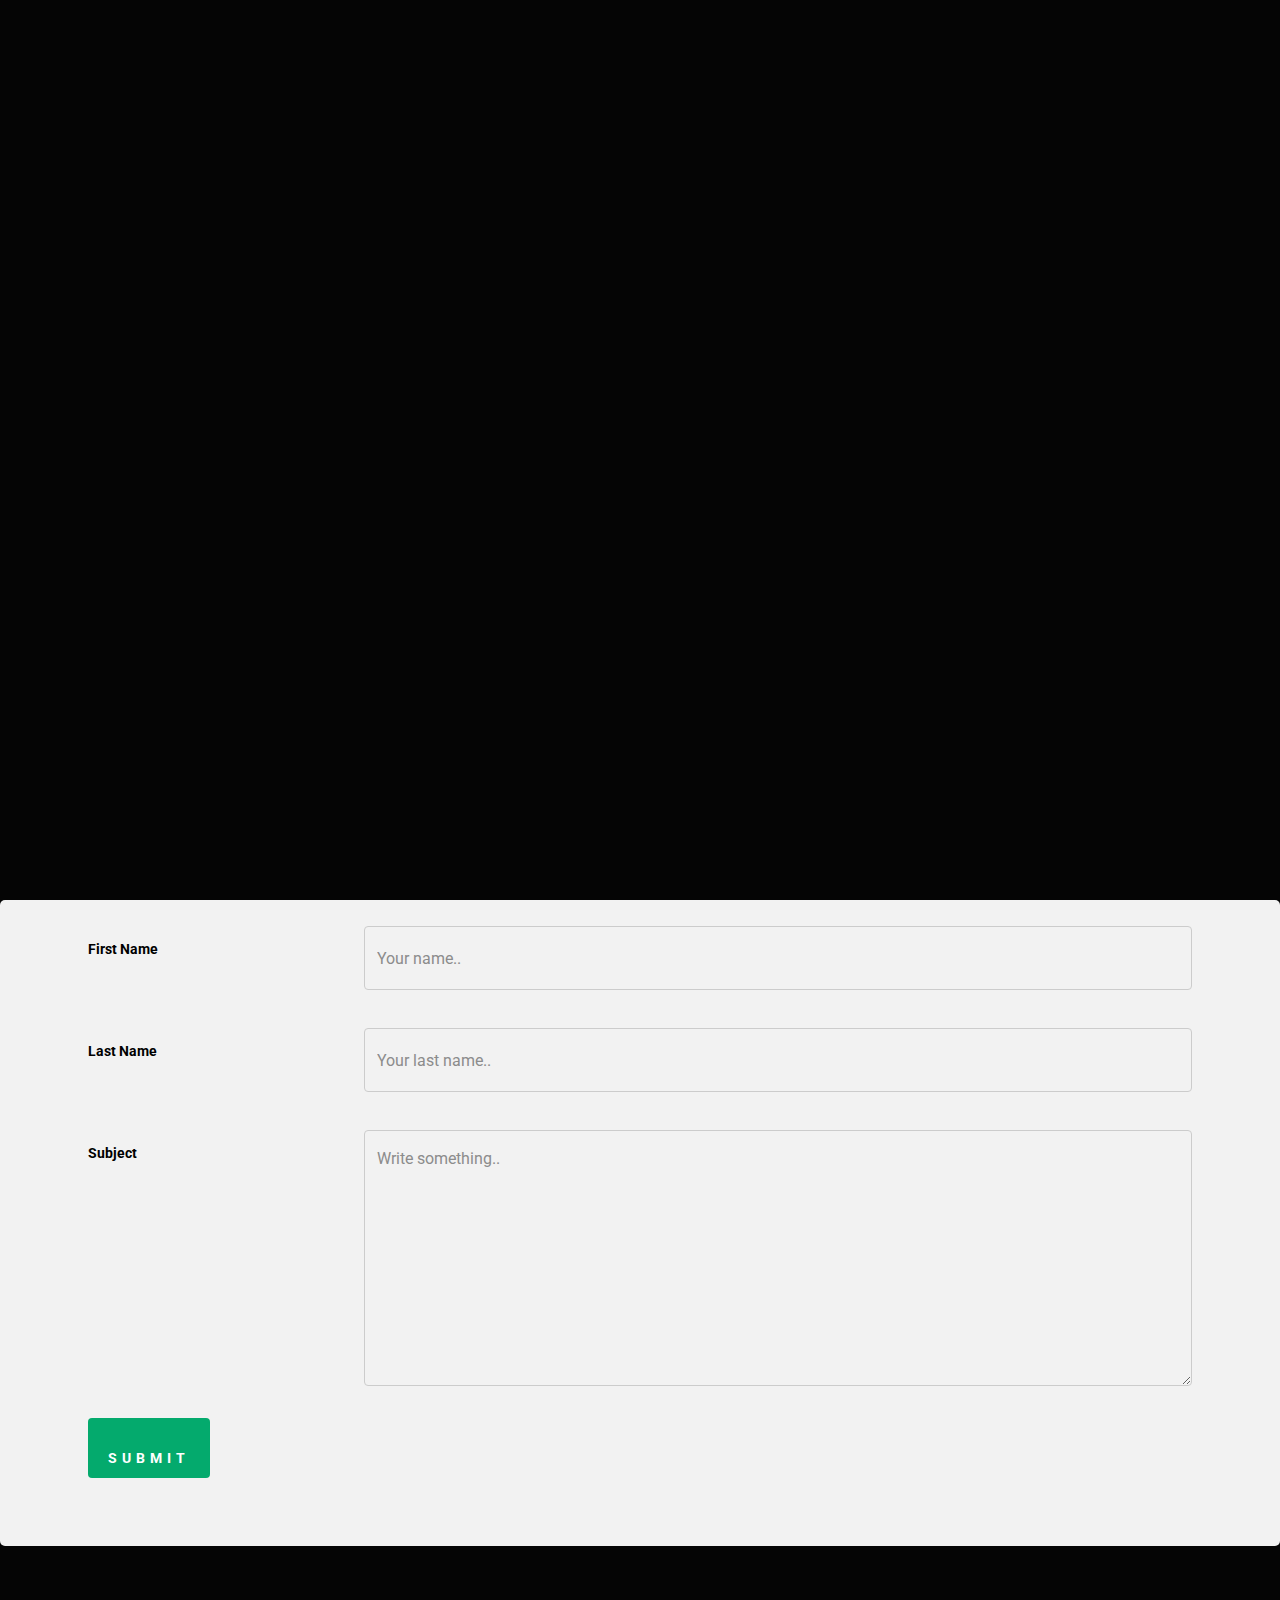
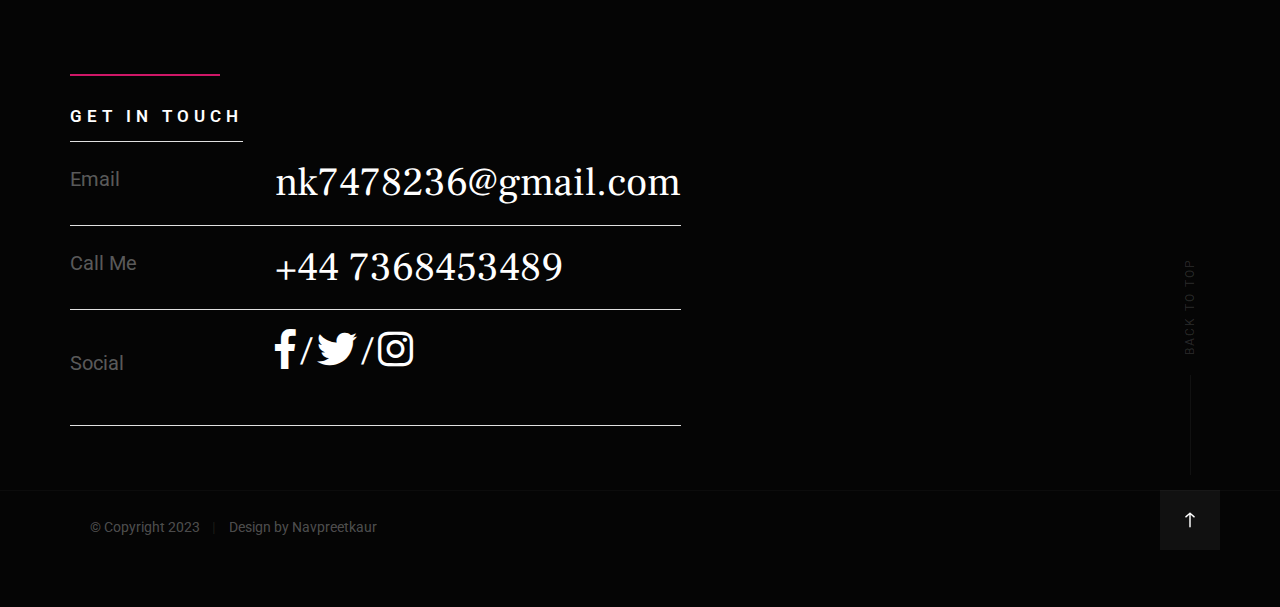
<file: contact.html>
<!DOCTYPE html>
<html class="no-js" lang="en">
<head>


    <meta charset="utf-8">
    <title>Navpreet Kaur</title>
    <meta name="description" content="">
    <meta name="author" content="">

    <meta name="viewport" content="width=device-width, initial-scale=1">
    <link rel="stylesheet" href="css/base.css">
    <link rel="stylesheet" href="css/vendor.css">
    <link rel="stylesheet" href="css/main.css">
    <script src="js/modernizr.js"></script>
    <script src="js/pace.min.js"></script>
    <link rel="apple-touch-icon" sizes="180x180" href="apple-touch-icon.png">
    <link rel="icon" type="image/png" sizes="32x32" href="favicon-32x32.png">
    <link rel="icon" type="image/png" sizes="16x16" href="favicon-16x16.png">

<style>
.log{
color:white;
padding-bottom: 55px;
    font-size: 21px;
}

* {
  box-sizing: border-box;
}

input[type=text], select, textarea {
  width: 100%;
  padding: 12px;
  border: 1px solid #ccc;
  border-radius: 4px;
  resize: vertical;
}

label {
  padding: 12px 12px 12px 0;
  display: inline-block;
}

input[type=submit] {
  background-color: #04AA6D;
  color: white;
  padding: 12px 20px;
  border: none;
  border-radius: 4px;
  cursor: pointer;
  float: right;
}

input[type=submit]:hover {
  background-color: #45a049;
}

.container {
  border-radius: 5px;
  background-color: #f2f2f2;
  padding: 20px;
}

.col-25 {
  float: left;
  width: 25%;
  margin-top: 6px;
}

.col-75 {
  float: left;
  width: 75%;
  margin-top: 6px;
}

/* Clear floats after the columns */
.row:after {
  content: "";
  display: table;
  clear: both;
}

/* Responsive layout - when the screen is less than 600px wide, make the two columns stack on top of each other instead of next to each other */
@media screen and (max-width: 600px) {
  .col-25, .col-75, input[type=submit] {
    width: 100%;
    margin-top: 0;
  }
}
</style>
</head>

<body id="top">

    <div id="preloader">
        <div id="loader"></div>
    </div>

  
    <header class="s-header">

        <div class="header-logo">
            <a class="site-logo" href="index.html">
          <h4 class="log">Navpreet Kaur</h4>
            </a>
        </div>

        <nav class="header-nav-wrap">
            <ul class="header-main-nav">
               
                <li><a  href="index.html" title="about">About</a></li>
                <li><a  href="index.html" title="services">Academic </a></li>
                <li><a  href="index.html" title="works">Professional </a></li>
				
				<li><a  href="index.html" title="works">Skills</a></li>
				 <li><a href="forcaster.html" title="contact">Forcaster</a></li>
				 <li><a href="Currency.html" title="contact">Currency </a></li>
                <li><a href="contact.html" title="contact">Contact</a></li>	
            </ul>

            <ul class="header-social">
                <li><a href="#0"><i class="fab fa-facebook-f" aria-hidden="true"></i></a></li>
         
            </ul>
        </nav>

        <a class="header-menu-toggle" href="#"><span>Menu</span></a>

    </header>


 <section id="intro" class="s-intro target-section">

        <div class="row intro-content">

            <div class="column large-9 mob-full intro-text">
               
                <h1>
                     <br>
                    Contact Me   <br>
                    
                </h1>
            </div>

           

            

        </div> 

    </section> 

<div class="container">
  <form action="index.html">
    <div class="row">
      <div class="col-25">
        <label for="fname">First Name</label>
      </div>
      <div class="col-75">
        <input type="text" id="fname" name="firstname" placeholder="Your name..">
      </div>
    </div>
    <div class="row">
      <div class="col-25">
        <label for="lname">Last Name</label>
      </div>
      <div class="col-75">
        <input type="text" id="lname" name="lastname" placeholder="Your last name..">
      </div>
    </div>
  
    <div class="row">
      <div class="col-25">
        <label for="subject">Subject</label>
      </div>
      <div class="col-75">
        <textarea id="subject" name="subject" placeholder="Write something.." style="height:200px"></textarea>
      </div>
    </div>
    <div class="row">
      <input type="submit" value="Submit">
    </div>
  </form>
</div>

       <section id="contact" class="s-contact ss-dark target-section">

        <table class="row contact-infos" data-aos="fade-up" data-aos-anchor=".contact-main">
		<tr class="column large-full">
                <th class="section-heading">Get In Touch</th>
            </tr>
<tr class="column large-5 medium-full contact-phone">

              <th>  <h4>Email</h4> </th>
               <td> <a href="mailto:nk7478236@gmail.com">nk7478236@gmail.com</a></td>
            </tr>
            <tr class="column large-4 medium-full contact-phone">
              <th>   <h4>Call Me</h4> </th>
               <td> <a href="tel:+44 7368453489">+44 7368453489</a> </td>
            </tr>

            <tr class="column large-2 medium-full contact-social">
                <th> <h4>Social</h4> </th>
               <td> <ul>
                    <li><a href="#0" title="Facebook"><i class="fab fa-facebook-f" aria-hidden="true"></i></a></li>
                    <li><a href="#0" title="Twitter"><i class="fab fa-twitter"></i></a></li>
                    <li><a href="#0" title="Instagram"><i class="fab fa-instagram"></i></a></li>
                </ul> </td>
            </tr>

        </table> <!-- end contact-infos -->

    </section> <!-- end s-contact -->


    <!-- footer
    ================================================== -->
    <footer>
        <div class="row">
            <div class="column large-full ss-copyright">
                <span>© Copyright 2023</span> 
                <span>Design by Navpreetkaur</span>
            </div>            

            <div class="ss-go-top">
                <a class="smoothscroll" title="Back to Top" href="#top"></a>
            </div>
        </div>
    </footer>


    <!-- photoswipe background
    ================================================== -->
    <div aria-hidden="true" class="pswp" role="dialog" tabindex="-1">

        <div class="pswp__bg"></div>
        <div class="pswp__scroll-wrap">

            <div class="pswp__container">
                <div class="pswp__item"></div>
                <div class="pswp__item"></div>
                <div class="pswp__item"></div>
            </div>

            <div class="pswp__ui pswp__ui--hidden">
                <div class="pswp__top-bar">
                    <div class="pswp__counter"></div><button class="pswp__button pswp__button--close" title="Close (Esc)"></button> <button class="pswp__button pswp__button--share" title=
                    "Share"></button> <button class="pswp__button pswp__button--fs" title="Toggle fullscreen"></button> <button class="pswp__button pswp__button--zoom" title=
                    "Zoom in/out"></button>
                    <div class="pswp__preloader">
                        <div class="pswp__preloader__icn">
                            <div class="pswp__preloader__cut">
                                <div class="pswp__preloader__donut"></div>
                            </div>
                        </div>
                    </div>
                </div>
                <div class="pswp__share-modal pswp__share-modal--hidden pswp__single-tap">
                    <div class="pswp__share-tooltip"></div>
                </div><button class="pswp__button pswp__button--arrow--left" title="Previous (arrow left)"></button> <button class="pswp__button pswp__button--arrow--right" title=
                "Next (arrow right)"></button>
                <div class="pswp__caption">
                    <div class="pswp__caption__center"></div>
                </div>
            </div>

        </div>

    </div><!-- end photoSwipe background -->


    <!-- Java Script
    ================================================== -->
    <script src="js/jquery-3.2.1.min.js"></script>
    <script src="js/plugins.js"></script>
    <script src="js/main.js"></script>

</body>
</html>
</file>
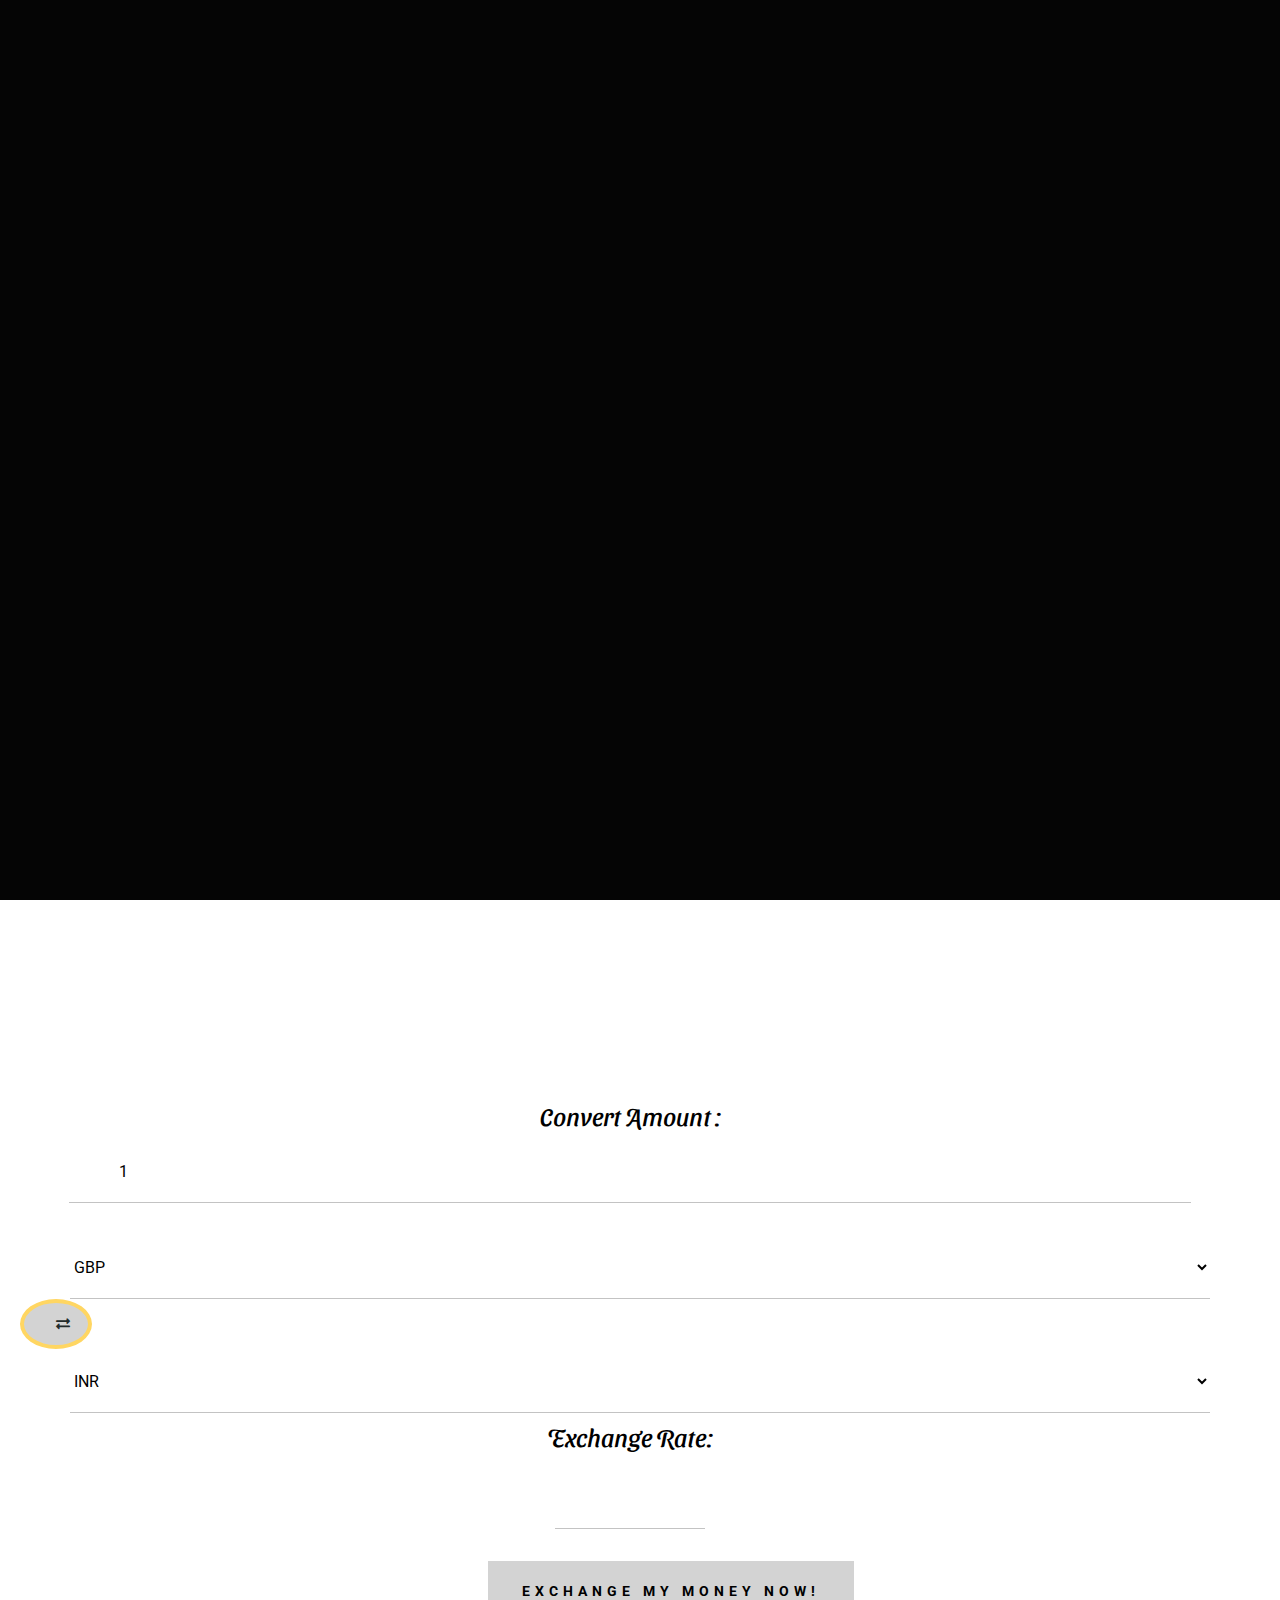
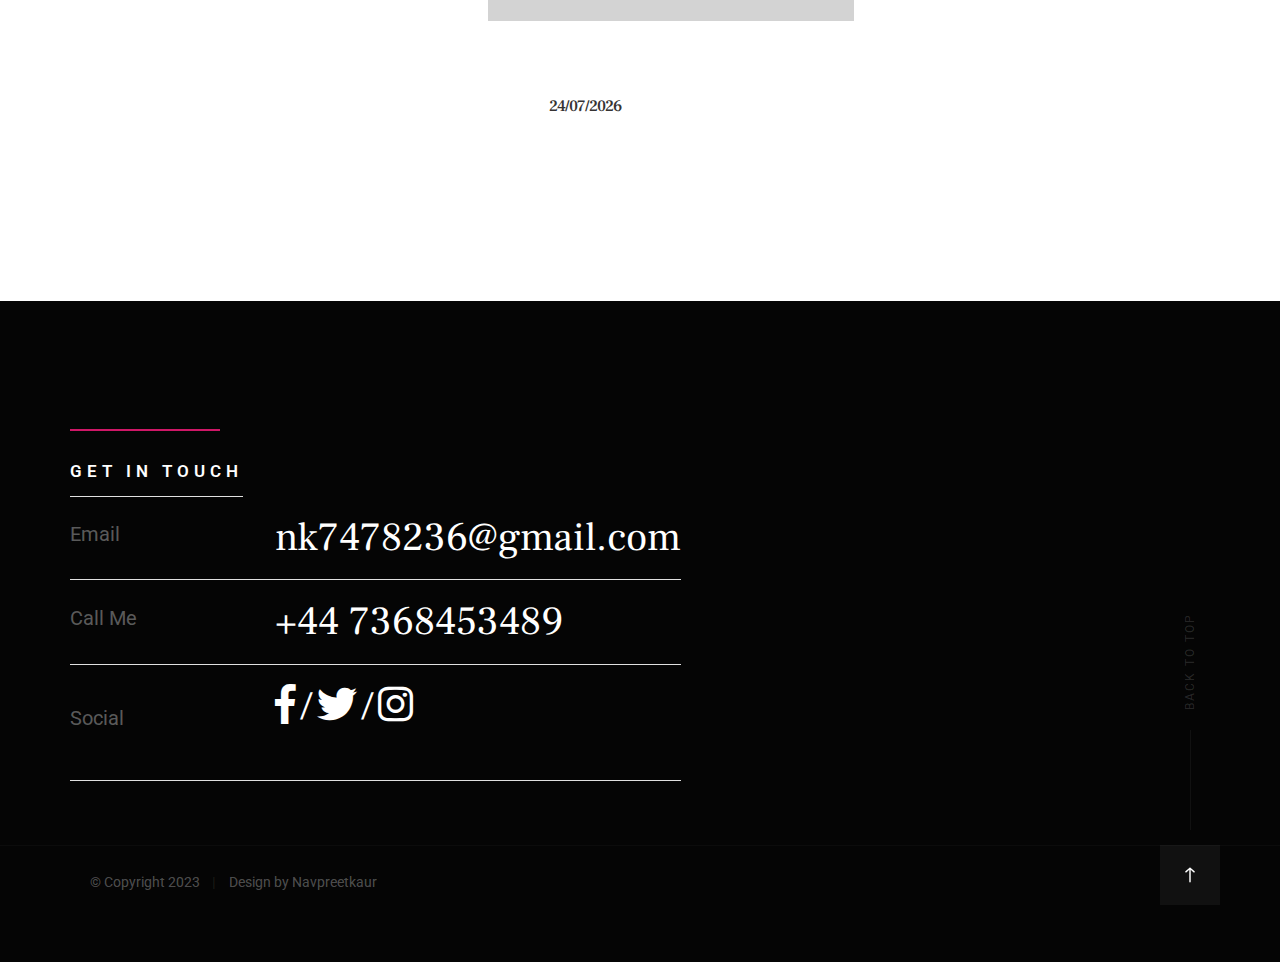
<file: Currency.html>
<html class="no-js" lang="en">
<head>


    <meta charset="utf-8">
    <title>Navpreet Kaur</title>
    <meta name="description" content="">
    <meta name="author" content="">

    <meta name="viewport" content="width=device-width, initial-scale=1">
    <link rel="stylesheet" href="css/base.css">
    <link rel="stylesheet" href="css/vendor.css">
    <link rel="stylesheet" href="css/main.css">
    <script src="js/modernizr.js"></script>
    <script src="js/pace.min.js"></script>
    <link rel="apple-touch-icon" sizes="180x180" href="apple-touch-icon.png">
    <link rel="icon" type="image/png" sizes="32x32" href="favicon-32x32.png">
    <link rel="icon" type="image/png" sizes="16x16" href="favicon-16x16.png">
 <style>
  @import url('https://fonts.googleapis.com/css2?family=Sansita+Swashed&display=swap');


.log{
color:white;
padding-bottom: 55px;
    font-size: 21px;
}

.convert,.exchange{
    font-family: 'Sansita Swashed', cursive;
    font-size: 25px;
    color: black;
    padding-right: 20px;
	text-align:center;
}

input {
	width: 150px;
	height: 30px;
	font-size: 20px;
    margin: 5px auto;
    outline: 0;
}

#original-currency-amount{
    padding-left: 50px;
}


.select{
	width: 80px;

	font-size: 20px;
	text-align: center;
	padding-left: 10px;
  outline: 0;
}

#exchange{
	width: 50px;
	height: 50px;
	border-radius: 50%;
	margin: 0 20px;
    outline: 0;
    color: #232B2B;
    border: 4px solid #FFD662FF;

}

#exchange:active, button:active {
	transform: scale(0.9);
}

#output-text{
    display: none;
    padding: 20px;
    font-size: 30px;
    color: #232B2B;
	    text-align: center;
}


#exchange-rate{
    cursor:default;
}

.card {

     margin-left: 479px;
}

.date {
  color: #353333;
  font-size: 1.6rem;
      margin-top: 0px;
}

  </style>
</head>

<body id="top">

    <div id="preloader">
        <div id="loader"></div>
    </div>

  
   
    <header class="s-header">

        <div class="header-logo">
            <a class="site-logo" href="index.html">
          <h4 class="log">Navpreet Kaur</h4>
            </a>
        </div>

        <nav class="header-nav-wrap">
            <ul class="header-main-nav">
               
                <li><a  href="index.html" title="about">About</a></li>
                <li><a  href="index.html" title="services">Academic </a></li>
                <li><a  href="index.html" title="works">Professional </a></li>
				
				<li><a  href="index.html" title="works">Skills</a></li>
				 <li><a href="forcaster.html" title="contact">Forcaster</a></li>
				 <li><a href="Currency.html" title="contact">Currency </a></li>
                <li><a href="contact.html" title="contact">Contact</a></li>	
            </ul>

            <ul class="header-social">
                <li><a href="#0"><i class="fab fa-facebook-f" aria-hidden="true"></i></a></li>
         
            </ul>
        </nav>

        <a class="header-menu-toggle" href="#"><span>Menu</span></a>

    </header>

 

 <section id="intro" class="s-intro target-section">

        <div class="row intro-content">

            <div class="column large-9 mob-full intro-text">
               
                <h1>
                     <br>
                    Currency Converter <br>
                    
                </h1>
            </div>

           

            

        </div> 

    </section> 


    <section id="about" class="s-about target-section">

        <div class="about-me">

    
 <p class="convert">
        Convert Amount  :         <input type="number" class="row heading-block" id="original-currency-amount" placeholder="0" value="1"> </input>
    </p>
    <div>
        	<select class="row heading-block" id="from_currency">
			<option value="AED">AED</option>
			<option value="ARS">ARS</option>
			<option value="AUD">AUD</option>
			<option value="BGN">BGN</option>
			<option value="BRL">BRL</option>
			<option value="BSD">BSD</option>
			<option value="CAD">CAD</option>
			<option value="CHF">CHF</option>
			<option value="CLP">CLP</option>
			<option value="CNY">CNY</option>
			<option value="COP">COP</option>
			<option value="CZK">CZK</option>
			<option value="DKK">DKK</option>
			<option value="DOP">DOP</option>
			<option value="EGP">EGP</option>
			<option value="EUR">EUR</option>
			<option value="FJD">FJD</option>
			<option value="GBP" selected>GBP</option>
			<option value="GTQ">GTQ</option>
			<option value="HKD">HKD</option>
			<option value="HRK">HRK</option>
			<option value="HUF">HUF</option>
			<option value="IDR">IDR</option>
			<option value="ILS">ILS</option>
			<option value="INR">INR</option>
			<option value="ISK">ISK</option>
			<option value="JPY">JPY</option>
			<option value="KRW">KRW</option>
			<option value="KZT">KZT</option>
			<option value="MXN">MXN</option>
			<option value="MYR">MYR</option>
			<option value="NOK">NOK</option>
			<option value="NZD">NZD</option>
			<option value="PAB">PAB</option>
			<option value="PEN">PEN</option>
			<option value="PHP">PHP</option>
			<option value="PKR">PKR</option>
			<option value="PLN">PLN</option>
			<option value="PYG">PYG</option>
			<option value="RON">RON</option>
			<option value="RUB">RUB</option>
			<option value="SAR">SAR</option>
			<option value="SEK">SEK</option>
			<option value="SGD">SGD</option>
			<option value="THB">THB</option>
			<option value="TRY">TRY</option>
			<option value="TWD">TWD</option>
			<option value="UAH">UAH</option>
			<option value="USD">USD</option>
			<option value="UYU">UYU</option>
			<option value="VND">VND</option>
			<option value="ZAR">ZAR</option>
		</select>
   		<button id="exchange">
			<i class="fas fa-exchange-alt"></i>
		</button>
        <select  id="to_currency" class="row heading-block"><option value="AED">AED</option>
			<option value="ARS">ARS</option>
			<option value="AUD">AUD</option>
			<option value="BGN">BGN</option>
			<option value="BRL">BRL</option>
			<option value="BSD">BSD</option>
			<option value="CAD">CAD</option>
			<option value="CHF">CHF</option>
			<option value="CLP">CLP</option>
			<option value="CNY">CNY</option>
			<option value="COP">COP</option>
			<option value="CZK">CZK</option>
			<option value="DKK">DKK</option>
			<option value="DOP">DOP</option>
			<option value="EGP">EGP</option>
			<option value="EUR">EUR</option>
			<option value="FJD">FJD</option>
			<option value="GBP">GBP</option>
			<option value="GTQ">GTQ</option>
			<option value="HKD">HKD</option>
			<option value="HRK">HRK</option>
			<option value="HUF">HUF</option>
			<option value="IDR">IDR</option>
			<option value="ILS">ILS</option>
			<option value="INR" selected>INR</option>
			<option value="ISK">ISK</option>
			<option value="JPY">JPY</option>
			<option value="KRW">KRW</option>
			<option value="KZT">KZT</option>
			<option value="MXN">MXN</option>
			<option value="MYR">MYR</option>
			<option value="NOK">NOK</option>
			<option value="NZD">NZD</option>
			<option value="PAB">PAB</option>
			<option value="PEN">PEN</option>
			<option value="PHP">PHP</option>
			<option value="PKR">PKR</option>
			<option value="PLN">PLN</option>
			<option value="PYG">PYG</option>
			<option value="RON">RON</option>
			<option value="RUB">RUB</option>
			<option value="SAR">SAR</option>
			<option value="SEK">SEK</option>
			<option value="SGD">SGD</option>
			<option value="THB">THB</option>
			<option value="TRY">TRY</option>
			<option value="TWD">TWD</option>
			<option value="UAH">UAH</option>
			<option value="USD">USD</option>
			<option value="UYU">UYU</option>
			<option value="VND">VND</option>
			<option value="ZAR">ZAR</option>
        </select>
    </div>
    <p class="exchange">
        Exchange Rate:
        
        <input type="text" id="exchange-rate" ></input>
    </p>
    <button style="text-align: center;  margin-left: 488px;" id="exchange_button">Exchange my money now!</button>
    <p class="row heading-block" id="output-text">
        <span id="from"></span> converted to <span id="to"></span>
    </p>

<div class="container">
  <div class="row text-center">
    <div class="col-12">
      <div class="card">
        <h1 id="time" class="time"></h1>
        <h1 id="date" class="date"></h1>
      </div>
    </div>
  </div>
</div>
      
    
           

        </div>

        

    </section> 
   
   
  
	
	 <script>
	
var input_amount = document.getElementById("original-currency-amount");
var from_currency = document.getElementById("from_currency");
var to_currency = document.getElementById("to_currency");
var exchange_rate = document.getElementById("exchange-rate");
var exchange = document.getElementById("exchange");
var output_amount = document.getElementById("output-text");
var output_from = document.getElementById("from");
var output_to = document.getElementById("to");


exchange.addEventListener("click",()=>{
    [from_currency.value, to_currency.value] = [to_currency.value, from_currency.value];
    calculate();
})

var to_amount = 0;
function calculate(){
    const from_currency_value = from_currency.value;
    const to_currency_value = to_currency.value;
    
    fetch(`https://api.exchangerate-api.com/v4/latest/${from_currency_value}`)
    .then(res => res.json())
    .then(res => {
        const rate = res.rates[to_currency_value];
        exchange_rate.value = `${rate}`
        to_amount = (input_amount.value * rate).toFixed(3);
        output_from.innerText= `${input_amount.value} ${from_currency_value}`;
        output_to.innerText = `${to_amount} ${to_currency_value}`;
        output_amount.style.display="block";
    })
}


document.getElementById("exchange_button").addEventListener("click",()=>{
    calculate();
});

	var today = new Date();
var day = today.getDate();
var month = today.getMonth() + 1;

function appendZero(value) {
    return "0" + value;
}

function theTime() {
    var d = new Date();
    document.getElementById("time").innerHTML = d.toLocaleTimeString("en-US");
}

if (day < 10) {
    day = appendZero(day);
}

if (month < 10) {
    month = appendZero(month);
}

today = day + "/" + month + "/" + today.getFullYear();

document.getElementById("date").innerHTML = today;

var myVar = setInterval(function () {
    theTime();
}, 1000);
	</script>
       <section id="contact" class="s-contact ss-dark target-section">

        <table class="row contact-infos" data-aos="fade-up" data-aos-anchor=".contact-main">
		<tr class="column large-full">
                <th class="section-heading">Get In Touch</th>
            </tr>
<tr class="column large-5 medium-full contact-phone">

              <th>  <h4>Email</h4> </th>
               <td> <a href="mailto:nk7478236@gmail.com">nk7478236@gmail.com</a></td>
            </tr>
            <tr class="column large-4 medium-full contact-phone">
              <th>   <h4>Call Me</h4> </th>
               <td> <a href="tel:+44 7368453489">+44 7368453489</a> </td>
            </tr>

            <tr class="column large-2 medium-full contact-social">
                <th> <h4>Social</h4> </th>
               <td> <ul>
                    <li><a href="#0" title="Facebook"><i class="fab fa-facebook-f" aria-hidden="true"></i></a></li>
                    <li><a href="#0" title="Twitter"><i class="fab fa-twitter"></i></a></li>
                    <li><a href="#0" title="Instagram"><i class="fab fa-instagram"></i></a></li>
                </ul> </td>
            </tr>

        </table> <!-- end contact-infos -->

    </section> <!-- end s-contact -->


    <!-- footer
    ================================================== -->
    <footer>
        <div class="row">
            <div class="column large-full ss-copyright">
                <span>© Copyright 2023</span> 
                <span>Design by Navpreetkaur</span>
            </div>            

            <div class="ss-go-top">
                <a class="smoothscroll" title="Back to Top" href="#top"></a>
            </div>
        </div>
    </footer>


    <!-- photoswipe background
    ================================================== -->
    <div aria-hidden="true" class="pswp" role="dialog" tabindex="-1">

        <div class="pswp__bg"></div>
        <div class="pswp__scroll-wrap">

            <div class="pswp__container">
                <div class="pswp__item"></div>
                <div class="pswp__item"></div>
                <div class="pswp__item"></div>
            </div>

            <div class="pswp__ui pswp__ui--hidden">
                <div class="pswp__top-bar">
                    <div class="pswp__counter"></div><button class="pswp__button pswp__button--close" title="Close (Esc)"></button> <button class="pswp__button pswp__button--share" title=
                    "Share"></button> <button class="pswp__button pswp__button--fs" title="Toggle fullscreen"></button> <button class="pswp__button pswp__button--zoom" title=
                    "Zoom in/out"></button>
                    <div class="pswp__preloader">
                        <div class="pswp__preloader__icn">
                            <div class="pswp__preloader__cut">
                                <div class="pswp__preloader__donut"></div>
                            </div>
                        </div>
                    </div>
                </div>
                <div class="pswp__share-modal pswp__share-modal--hidden pswp__single-tap">
                    <div class="pswp__share-tooltip"></div>
                </div><button class="pswp__button pswp__button--arrow--left" title="Previous (arrow left)"></button> <button class="pswp__button pswp__button--arrow--right" title=
                "Next (arrow right)"></button>
                <div class="pswp__caption">
                    <div class="pswp__caption__center"></div>
                </div>
            </div>

        </div>

    </div><!-- end photoSwipe background -->


    <!-- Java Script
    ================================================== -->
    <script src="js/jquery-3.2.1.min.js"></script>
    <script src="js/plugins.js"></script>
    <script src="js/main.js"></script>

</body>
</html>
</file>
<file: css/base.css>
/* =================================================================== 
 *
 *  Epitome Base Stylesheet
 *  Template Ver. 1.0.0
 *  04-22-2019
 *  ------------------------------------------------------------------
 *
 *  TOC:
 *  # imports
 *  # normalize
 *  # basic/base setup styles
 *	# grid v2 
 *		## medium screen devices
 *		## tablets
 *		## mobile devices
 *		## small mobile devices <= 400px	
 *	# block grids
 *		## block grids - medium screen devices
 *		## block grids - tablets
 *		## block grids - mobile devices
 *		## block grids - small mobile devices <= 400px
 *	# MISC
 *
 * =================================================================== */


/* ===================================================================
 * # imports 
 *
 * ------------------------------------------------------------------- */
@import url("https://fonts.googleapis.com/css?family=Frank+Ruhl+Libre:400,500|Lora:400,400i,700,700i|Roboto:300,400,500,600,700");
@import url("font-awesome/css/fontawesome-all.css");


/* ==========================================================================
 * # normalize
 * normalize.css v8.0.1 | MIT License |
 * github.com/necolas/normalize.css
 *
 * -------------------------------------------------------------------------- */

/* ------------------------------------------------------------------- 
 * ## document
 * ------------------------------------------------------------------- */

/* 1. Correct the line height in all browsers.
 * 2. Prevent adjustments of font size after orientation changes in iOS.*/
html {
	line-height: 1.15;  /* 1 */
	-webkit-text-size-adjust: 100%;  /* 2 */
}

/* ------------------------------------------------------------------- 
 * ## sections
 * ------------------------------------------------------------------- */

/* Remove the margin in all browsers. */
body {
	margin: 0;
}

/* Render the `main` element consistently in IE. */
main {
	display: block;
}

/* Correct the font size and margin on `h1` elements within `section` and
 * `article` contexts in Chrome, Firefox, and Safari. */
h1 {
	font-size: 2em;
	margin: 0.67em 0;
}

/* ------------------------------------------------------------------- 
 * ## grouping
 * ------------------------------------------------------------------- */

/* 1. Add the correct box sizing in Firefox.
 * 2. Show the overflow in Edge and IE. */
hr {
	box-sizing: content-box;  /* 1 */
	height: 0;  /* 1 */
	overflow: visible;  /* 2 */
}

/* 1. Correct the inheritance and scaling of font size in all browsers.
 * 2. Correct the odd `em` font sizing in all browsers. */
pre {
	font-family: monospace, monospace;  /* 1 */
	font-size: 1em;  /* 2 */
}

/* ------------------------------------------------------------------- 
 * ## text-level semantics
 * ------------------------------------------------------------------- */

/* Remove the gray background on active links in IE 10. */
a {
	background-color: transparent;
}

/* 1. Remove the bottom border in Chrome 57-
 * 2. Add the correct text decoration in Chrome, Edge, IE, Opera, and Safari. */
abbr[title] {
	border-bottom: none;  /* 1 */
	text-decoration: underline;  /* 2 */
	text-decoration: underline dotted;  /* 2 */
}

/* Add the correct font weight in Chrome, Edge, and Safari. */
b,
strong {
	font-weight: bolder;
}

/* 1. Correct the inheritance and scaling of font size in all browsers.
 * 2. Correct the odd `em` font sizing in all browsers. */
code,
kbd,
samp {
	font-family: monospace, monospace;  /* 1 */
	font-size: 1em;  /* 2 */
}

/* Add the correct font size in all browsers. */
small {
	font-size: 80%;
}

/* Prevent `sub` and `sup` elements from affecting the line height in
 * all browsers. */
sub,
sup {
	font-size: 75%;
	line-height: 0;
	position: relative;
	vertical-align: baseline;
}

sub {
	bottom: -0.25em;
}

sup {
	top: -0.5em;
}

/* ------------------------------------------------------------------- 
 * ## embedded content
 * ------------------------------------------------------------------- */

/* Remove the border on images inside links in IE 10. */
img {
	border-style: none;
}

/* ------------------------------------------------------------------- 
 * ## forms
 * ------------------------------------------------------------------- */

/* 1. Change the font styles in all browsers.
 * 2. Remove the margin in Firefox and Safari. */
button,
input,
optgroup,
select,
textarea {
	font-family: inherit;  /* 1 */
	font-size: 100%;  /* 1 */
	line-height: 1.15;  /* 1 */
	margin: 0;  /* 2 */
}

/* Show the overflow in IE.
 * 1. Show the overflow in Edge. */
button,
input {

	/* 1 */
	overflow: visible;
}

/* Remove the inheritance of text transform in Edge, Firefox, and IE.
 * 1. Remove the inheritance of text transform in Firefox. */
button,
select {

	/* 1 */
	text-transform: none;
}

/* Correct the inability to style clickable types in iOS and Safari. */
button,
[type="button"],
[type="reset"],
[type="submit"] {
	-webkit-appearance: button;
}

/* Remove the inner border and padding in Firefox. */
button::-moz-focus-inner,
[type="button"]::-moz-focus-inner,
[type="reset"]::-moz-focus-inner,
[type="submit"]::-moz-focus-inner {
	border-style: none;
	padding: 0;
}

/* Restore the focus styles unset by the previous rule. */
button:-moz-focusring,
[type="button"]:-moz-focusring,
[type="reset"]:-moz-focusring,
[type="submit"]:-moz-focusring {
	outline: 1px dotted ButtonText;
}

/* Correct the padding in Firefox. */
fieldset {
	padding: 0.35em 0.75em 0.625em;
}

/* 1. Correct the text wrapping in Edge and IE.
 * 2. Correct the color inheritance from `fieldset` elements in IE.
 * 3. Remove the padding so developers are not caught out when they zero out
 *    `fieldset` elements in all browsers. */
legend {
	box-sizing: border-box;  /* 1 */
	color: inherit;  /* 2 */
	display: table;  /* 1 */
	max-width: 100%;  /* 1 */
	padding: 0;  /* 3 */
	white-space: normal;  /* 1 */
}

/* Add the correct vertical alignment in Chrome, Firefox, and Opera. */
progress {
	vertical-align: baseline;
}

/* Remove the default vertical scrollbar in IE 10+. */
textarea {
	overflow: auto;
}

/* 1. Add the correct box sizing in IE 10.
 * 2. Remove the padding in IE 10. */
[type="checkbox"],
[type="radio"] {
	box-sizing: border-box;  /* 1 */
	padding: 0;  /* 2 */
}

/* Correct the cursor style of increment and decrement buttons in Chrome. */
[type="number"]::-webkit-inner-spin-button,
[type="number"]::-webkit-outer-spin-button {
	height: auto;
}

/* 1. Correct the odd appearance in Chrome and Safari.
 * 2. Correct the outline style in Safari. */
[type="search"] {
	-webkit-appearance: textfield;  /* 1 */
	outline-offset: -2px;  /* 2 */
}

/* Remove the inner padding in Chrome and Safari on macOS. */
[type="search"]::-webkit-search-decoration {
	-webkit-appearance: none;
}

/* 1. Correct the inability to style clickable types in iOS and Safari.
 * 2. Change font properties to `inherit` in Safari. */
::-webkit-file-upload-button {
	-webkit-appearance: button;  /* 1 */
	font: inherit;  /* 2 */
}

/* ------------------------------------------------------------------- 
 * ## interactive
 * ------------------------------------------------------------------- */

/* Add the correct display in Edge, IE 10+, and Firefox. */
details {
	display: block;
}

/* Add the correct display in all browsers. */
summary {
	display: list-item;
}

/* ------------------------------------------------------------------- 
 * ## misc
 * ------------------------------------------------------------------- */

/* Add the correct display in IE 10+. */
template {
	display: none;
}

/* Add the correct display in IE 10. */
[hidden] {
	display: none;
}



/* ===================================================================
 * # basic/base setup styles
 *
 * ------------------------------------------------------------------- */
html {
	font-size: 62.5%;
	box-sizing: border-box;
}

*,
*::before,
*::after {
	box-sizing: inherit;
}

body {
	font-weight: normal;
	line-height: 1;
	word-wrap: break-word;
	-moz-font-smoothing: grayscale;
	-moz-osx-font-smoothing: grayscale;
	-webkit-font-smoothing: antialiased;
	-webkit-overflow-scrolling: touch;
	-webkit-text-size-adjust: none;
}

/* ------------------------------------------------------------------- 
 * ## Media
 * ------------------------------------------------------------------- */
svg,
img,
video
embed,
iframe,
object {
	max-width: 100%;
	height: auto;
}

/* ------------------------------------------------------------------- 
 * ## Typography resets 
 * ------------------------------------------------------------------- */
div, dl, dt, dd, ul, ol, li, h1, h2, h3, h4, h5, h6, pre, form, p, blockquote, th, td {
	margin: 0;
	padding: 0;
}

p {
	font-size: inherit;
	text-rendering: optimizeLegibility;
}

em,
i {
	font-style: italic;
	line-height: inherit;
}

strong,
b {
	font-weight: bold;
	line-height: inherit;
}

small {
	font-size: 60%;
	line-height: inherit;
}

ol,
ul {
	list-style: none;
}

li {
	display: block;
}

/* ------------------------------------------------------------------- 
 * ## links
 * ------------------------------------------------------------------- */
a {
	text-decoration: none;
	line-height: inherit;
}

a img {
	border: none;
}

/* ------------------------------------------------------------------- 
 * ## inputs
 * ------------------------------------------------------------------- */
fieldset {
	margin: 0;
	padding: 0;
}

input[type="email"],
input[type="number"],
input[type="search"],
input[type="text"],
input[type="tel"],
input[type="url"],
input[type="password"],
textarea {
	-webkit-appearance: none;
	-moz-appearance: none;
	appearance: none;
}



/* ===================================================================
 * # grid v2.0.0 
 *
 *   -----------------------------------------------------------------
 * - Grid breakpoints are based on MAXIMUM WIDTH media queries, 
 *   meaning they apply to that one breakpoint and ALL THOSE BELOW IT.
 * - Grid columns without a specified width will automatically layout 
 *   as equal width columns.
 * ------------------------------------------------------------------- */

/* rows
 * ------------------------------------- */
.row {
	width: 89%;
	max-width: 1200px;
	margin: 0 auto;
	display: -ms-flexbox;
	display: -webkit-flex;
	display: flex;
	-webkit-flex-flow: row wrap;
	-ms-flex-flow: row wrap;
	flex-flow: row wrap;
}

.row .row {
	width: auto;
	max-width: none;
	margin-left: -20px;
	margin-right: -20px;
}

/* columns
 * -------------------------------------- */
.column {
	-webkit-flex: 1 1 0%;
	-ms-flex: 1 1 0%;
	flex: 1 1 0%;
	padding: 0 20px;
}

.collapse > .column,
.column.collapse {
	padding: 0;
}

/* flex row containers utility classes
 * ----------------------------------------- */
.row.row-wrap {
	-webkit-flex-wrap: wrap;
	-ms-flex-wrap: wrap;
	flex-wrap: wrap;
}

.row.row-nowrap {
	-webkit-flex-wrap: nowrap;
	-ms-flex-wrap: none;
	flex-wrap: nowrap;
}

.row.row-top {
	-webkit-align-items: flex-start;
	-ms-flex-align: start;
	align-items: flex-start;
}

.row.row-bottom {
	-webkit-align-items: flex-end;
	-ms-flex-align: end;
	align-items: flex-end;
}

.row.row-center {
	-webkit-align-items: center;
	-ms-flex-align: center;
	align-items: center;
}

.row.row-stretch {
	-webkit-align-items: stretch;
	-ms-flex-align: stretch;
	align-items: stretch;
}

.row.row-baseline {
	-webkit-align-items: baseline;
	-ms-flex-align: baseline;
	align-items: baseline;
}

/* flex item utility alignment classes
 * ----------------------------------------- */
.align-center {
	margin: auto;
	-webkit-align-self: center;
	-ms-flex-item-align: center;
	align-self: center;
}

.align-left {
	margin-right: auto;
	-webkit-align-self: center;
	-ms-flex-item-align: center;
	align-self: center;
}

.align-right {
	margin-left: auto;
	-webkit-align-self: center;
	-ms-flex-item-align: center;
	align-self: center;
}

.align-x-center {
	margin-right: auto;
	margin-left: auto;
}

.align-x-left {
	margin-right: auto;
}

.align-x-right {
	margin-left: auto;
}

.align-y-center {
	-webkit-align-self: center;
	-ms-flex-item-align: center;
	align-self: center;
}

.align-y-top {
	-webkit-align-self: flex-start;
	-ms-flex-item-align: start;
	align-self: flex-start;
}

.align-y-bottom {
	-webkit-align-self: flex-end;
	-ms-flex-item-align: end;
	align-self: flex-end;
}

/* large screen column widths 
 * -------------------------------------- */
.large-1 {
	-webkit-flex: 0 0 8.33333%;
	-ms-flex: 0 0 8.33333%;
	flex: 0 0 8.33333%;
	max-width: 8.33333%;
}

.large-2 {
	-webkit-flex: 0 0 16.66667%;
	-ms-flex: 0 0 16.66667%;
	flex: 0 0 16.66667%;
	max-width: 16.66667%;
}

.large-3 {
	-webkit-flex: 0 0 25%;
	-ms-flex: 0 0 25%;
	flex: 0 0 25%;
	max-width: 25%;
}

.large-4 {
	-webkit-flex: 0 0 33.33333%;
	-ms-flex: 0 0 33.33333%;
	flex: 0 0 33.33333%;
	max-width: 33.33333%;
}

.large-5 {
	-webkit-flex: 0 0 41.66667%;
	-ms-flex: 0 0 41.66667%;
	flex: 0 0 41.66667%;
	max-width: 41.66667%;
}

.large-6,
.large-half {
	-webkit-flex: 0 0 50%;
	-ms-flex: 0 0 50%;
	flex: 0 0 50%;
	max-width: 50%;
}

.large-7 {
	-webkit-flex: 0 0 58.33333%;
	-ms-flex: 0 0 58.33333%;
	flex: 0 0 58.33333%;
	max-width: 58.33333%;
}

.large-8 {
	-webkit-flex: 0 0 66.66667%;
	-ms-flex: 0 0 66.66667%;
	flex: 0 0 66.66667%;
	max-width: 66.66667%;
}

.large-9 {
	-webkit-flex: 0 0 75%;
	-ms-flex: 0 0 75%;
	flex: 0 0 75%;
	max-width: 75%;
}

.large-10 {
	-webkit-flex: 0 0 83.33333%;
	-ms-flex: 0 0 83.33333%;
	flex: 0 0 83.33333%;
	max-width: 83.33333%;
}

.large-11 {
	-webkit-flex: 0 0 91.66667%;
	-ms-flex: 0 0 91.66667%;
	flex: 0 0 91.66667%;
	max-width: 91.66667%;
}

.large-12,
.large-full {
	-webkit-flex: 0 0 100%;
	-ms-flex: 0 0 100%;
	flex: 0 0 100%;
	max-width: 100%;
}

/* ------------------------------------------------------------------- 
 * ## medium screen devices
 * ------------------------------------------------------------------- */
@media screen and (max-width:1200px) {
	.row .row {
		margin-left: -16px;
		margin-right: -16px;
	}

	.column {
		padding: 0 16px;
	}

	.medium-1 {
		-webkit-flex: 0 0 8.33333%;
		-ms-flex: 0 0 8.33333%;
		flex: 0 0 8.33333%;
		max-width: 8.33333%;
	}

	.medium-2 {
		-webkit-flex: 0 0 16.66667%;
		-ms-flex: 0 0 16.66667%;
		flex: 0 0 16.66667%;
		max-width: 16.66667%;
	}

	.medium-3 {
		-webkit-flex: 0 0 25%;
		-ms-flex: 0 0 25%;
		flex: 0 0 25%;
		max-width: 25%;
	}

	.medium-4 {
		-webkit-flex: 0 0 33.33333%;
		-ms-flex: 0 0 33.33333%;
		flex: 0 0 33.33333%;
		max-width: 33.33333%;
	}

	.medium-5 {
		-webkit-flex: 0 0 41.66667%;
		-ms-flex: 0 0 41.66667%;
		flex: 0 0 41.66667%;
		max-width: 41.66667%;
	}

	.medium-6,
	.medium-half {
		-webkit-flex: 0 0 50%;
		-ms-flex: 0 0 50%;
		flex: 0 0 50%;
		max-width: 50%;
	}

	.medium-7 {
		-webkit-flex: 0 0 58.33333%;
		-ms-flex: 0 0 58.33333%;
		flex: 0 0 58.33333%;
		max-width: 58.33333%;
	}

	.medium-8 {
		-webkit-flex: 0 0 66.66667%;
		-ms-flex: 0 0 66.66667%;
		flex: 0 0 66.66667%;
		max-width: 66.66667%;
	}

	.medium-9 {
		-webkit-flex: 0 0 75%;
		-ms-flex: 0 0 75%;
		flex: 0 0 75%;
		max-width: 75%;
	}

	.medium-10 {
		-webkit-flex: 0 0 83.33333%;
		-ms-flex: 0 0 83.33333%;
		flex: 0 0 83.33333%;
		max-width: 83.33333%;
	}

	.medium-11 {
		-webkit-flex: 0 0 91.66667%;
		-ms-flex: 0 0 91.66667%;
		flex: 0 0 91.66667%;
		max-width: 91.66667%;
	}

	.medium-12,
	.medium-full {
		-webkit-flex: 0 0 100%;
		-ms-flex: 0 0 100%;
		flex: 0 0 100%;
		max-width: 100%;
	}

}

/* ------------------------------------------------------------------- 
 * ## tablets
 * ------------------------------------------------------------------- */
@media screen and (max-width:800px) {
	.tab-1 {
		-webkit-flex: 0 0 8.33333%;
		-ms-flex: 0 0 8.33333%;
		flex: 0 0 8.33333%;
		max-width: 8.33333%;
	}

	.tab-2 {
		-webkit-flex: 0 0 16.66667%;
		-ms-flex: 0 0 16.66667%;
		flex: 0 0 16.66667%;
		max-width: 16.66667%;
	}

	.tab-3 {
		-webkit-flex: 0 0 25%;
		-ms-flex: 0 0 25%;
		flex: 0 0 25%;
		max-width: 25%;
	}

	.tab-4 {
		-webkit-flex: 0 0 33.33333%;
		-ms-flex: 0 0 33.33333%;
		flex: 0 0 33.33333%;
		max-width: 33.33333%;
	}

	.tab-5 {
		-webkit-flex: 0 0 41.66667%;
		-ms-flex: 0 0 41.66667%;
		flex: 0 0 41.66667%;
		max-width: 41.66667%;
	}

	.tab-6,
	.tab-half {
		-webkit-flex: 0 0 50%;
		-ms-flex: 0 0 50%;
		flex: 0 0 50%;
		max-width: 50%;
	}

	.tab-7 {
		-webkit-flex: 0 0 58.33333%;
		-ms-flex: 0 0 58.33333%;
		flex: 0 0 58.33333%;
		max-width: 58.33333%;
	}

	.tab-8 {
		-webkit-flex: 0 0 66.66667%;
		-ms-flex: 0 0 66.66667%;
		flex: 0 0 66.66667%;
		max-width: 66.66667%;
	}

	.tab-9 {
		-webkit-flex: 0 0 75%;
		-ms-flex: 0 0 75%;
		flex: 0 0 75%;
		max-width: 75%;
	}

	.tab-10 {
		-webkit-flex: 0 0 83.33333%;
		-ms-flex: 0 0 83.33333%;
		flex: 0 0 83.33333%;
		max-width: 83.33333%;
	}

	.tab-11 {
		-webkit-flex: 0 0 91.66667%;
		-ms-flex: 0 0 91.66667%;
		flex: 0 0 91.66667%;
		max-width: 91.66667%;
	}

	.tab-12,
	.tab-full {
		-webkit-flex: 0 0 100%;
		-ms-flex: 0 0 100%;
		flex: 0 0 100%;
		max-width: 100%;
	}

	.hide-on-tablet {
		display: none;
	}

}

/* ------------------------------------------------------------------- 
 * ## mobile devices 
 * ------------------------------------------------------------------- */
@media screen and (max-width:600px) {
	.row {
		width: auto;
		padding-left: 25px;
		padding-right: 25px;
	}

	.row .row {
		margin-left: -10px;
		margin-right: -10px;
		padding-left: 0;
		padding-right: 0;
	}

	.column {
		padding: 0 10px;
	}

	.mob-1 {
		-webkit-flex: 0 0 8.33333%;
		-ms-flex: 0 0 8.33333%;
		flex: 0 0 8.33333%;
		max-width: 8.33333%;
	}

	.mob-2 {
		-webkit-flex: 0 0 16.66667%;
		-ms-flex: 0 0 16.66667%;
		flex: 0 0 16.66667%;
		max-width: 16.66667%;
	}

	.mob-3 {
		-webkit-flex: 0 0 25%;
		-ms-flex: 0 0 25%;
		flex: 0 0 25%;
		max-width: 25%;
	}

	.mob-4 {
		-webkit-flex: 0 0 33.33333%;
		-ms-flex: 0 0 33.33333%;
		flex: 0 0 33.33333%;
		max-width: 33.33333%;
	}

	.mob-5 {
		-webkit-flex: 0 0 41.66667%;
		-ms-flex: 0 0 41.66667%;
		flex: 0 0 41.66667%;
		max-width: 41.66667%;
	}

	.mob-6,
	.mob-half {
		-webkit-flex: 0 0 50%;
		-ms-flex: 0 0 50%;
		flex: 0 0 50%;
		max-width: 50%;
	}

	.mob-7 {
		-webkit-flex: 0 0 58.33333%;
		-ms-flex: 0 0 58.33333%;
		flex: 0 0 58.33333%;
		max-width: 58.33333%;
	}

	.mob-8 {
		-webkit-flex: 0 0 66.66667%;
		-ms-flex: 0 0 66.66667%;
		flex: 0 0 66.66667%;
		max-width: 66.66667%;
	}

	.mob-9 {
		-webkit-flex: 0 0 75%;
		-ms-flex: 0 0 75%;
		flex: 0 0 75%;
		max-width: 75%;
	}

	.mob-10 {
		-webkit-flex: 0 0 83.33333%;
		-ms-flex: 0 0 83.33333%;
		flex: 0 0 83.33333%;
		max-width: 83.33333%;
	}

	.mob-11 {
		-webkit-flex: 0 0 91.66667%;
		-ms-flex: 0 0 91.66667%;
		flex: 0 0 91.66667%;
		max-width: 91.66667%;
	}

	.mob-12,
	.mob-full {
		-webkit-flex: 0 0 100%;
		-ms-flex: 0 0 100%;
		flex: 0 0 100%;
		max-width: 100%;
	}

	.hide-on-mobile {
		display: none;
	}

}

/* ------------------------------------------------------------------- 
 * ## small mobile devices <= 400px
 * ------------------------------------------------------------------- */
@media screen and (max-width:400px) {
	.row .row {
		margin-left: 0;
		margin-right: 0;
	}

	.column {
		-webkit-flex: 0 0 100%;
		-ms-flex: 0 0 100%;
		flex: 0 0 100%;
		max-width: 100%;
		width: 100%;
		margin-left: 0;
		margin-right: 0;
		padding: 0;
	}

}



/* ===================================================================
 * # block grids
 *
 * -------------------------------------------------------------------
 * Equally-sized columns define at parent/row level.
 * ------------------------------------------------------------------- */
.block-large-1-8 > .column {
	-webkit-flex: 0 0 12.5%;
	-ms-flex: 0 0 12.5%;
	flex: 0 0 12.5%;
	max-width: 12.5%;
}

.block-large-1-6 > .column {
	-webkit-flex: 0 0 16.66667%;
	-ms-flex: 0 0 16.66667%;
	flex: 0 0 16.66667%;
	max-width: 16.66667%;
}

.block-large-1-5 > .column {
	-webkit-flex: 0 0 20%;
	-ms-flex: 0 0 20%;
	flex: 0 0 20%;
	max-width: 20%;
}

.block-large-1-4 > .column {
	-webkit-flex: 0 0 25%;
	-ms-flex: 0 0 25%;
	flex: 0 0 25%;
	max-width: 25%;
}

.block-large-1-3 > .column {
	-webkit-flex: 0 0 33.33333%;
	-ms-flex: 0 0 33.33333%;
	flex: 0 0 33.33333%;
	max-width: 33.33333%;
}

.block-large-1-2 > .column {
	-webkit-flex: 0 0 50%;
	-ms-flex: 0 0 50%;
	flex: 0 0 50%;
	max-width: 50%;
}

.block-large-full > .column {
	-webkit-flex: 0 0 100%;
	-ms-flex: 0 0 100%;
	flex: 0 0 100%;
	max-width: 100%;
}

/* ------------------------------------------------------------------- 
 * ## block grids - medium screen devices
 * ------------------------------------------------------------------- */
@media screen and (max-width:1200px) {
	.block-medium-1-8 > .column {
		-webkit-flex: 0 0 12.5%;
		-ms-flex: 0 0 12.5%;
		flex: 0 0 12.5%;
		max-width: 12.5%;
	}

	.block-medium-1-6 > .column {
		-webkit-flex: 0 0 16.66667%;
		-ms-flex: 0 0 16.66667%;
		flex: 0 0 16.66667%;
		max-width: 16.66667%;
	}

	.block-medium-1-5 > .column {
		-webkit-flex: 0 0 20%;
		-ms-flex: 0 0 20%;
		flex: 0 0 20%;
		max-width: 20%;
	}

	.block-medium-1-4 > .column {
		-webkit-flex: 0 0 25%;
		-ms-flex: 0 0 25%;
		flex: 0 0 25%;
		max-width: 25%;
	}

	.block-medium-1-3 > .column {
		-webkit-flex: 0 0 33.33333%;
		-ms-flex: 0 0 33.33333%;
		flex: 0 0 33.33333%;
		max-width: 33.33333%;
	}

	.block-medium-1-2 > .column {
		-webkit-flex: 0 0 50%;
		-ms-flex: 0 0 50%;
		flex: 0 0 50%;
		max-width: 50%;
	}

	.block-medium-full > .column {
		-webkit-flex: 0 0 100%;
		-ms-flex: 0 0 100%;
		flex: 0 0 100%;
		max-width: 100%;
	}

}

/* ------------------------------------------------------------------- 
 * ## block grids - tablets
 * ------------------------------------------------------------------- */
@media screen and (max-width:800px) {
	.block-tab-1-8 > .column {
		-webkit-flex: 0 0 12.5%;
		-ms-flex: 0 0 12.5%;
		flex: 0 0 12.5%;
		max-width: 12.5%;
	}

	.block-tab-1-6 > .column {
		-webkit-flex: 0 0 16.66667%;
		-ms-flex: 0 0 16.66667%;
		flex: 0 0 16.66667%;
		max-width: 16.66667%;
	}

	.block-tab-1-5 > .column {
		-webkit-flex: 0 0 20%;
		-ms-flex: 0 0 20%;
		flex: 0 0 20%;
		max-width: 20%;
	}

	.block-tab-1-4 > .column {
		-webkit-flex: 0 0 25%;
		-ms-flex: 0 0 25%;
		flex: 0 0 25%;
		max-width: 25%;
	}

	.block-tab-1-3 > .column {
		-webkit-flex: 0 0 33.33333%;
		-ms-flex: 0 0 33.33333%;
		flex: 0 0 33.33333%;
		max-width: 33.33333%;
	}

	.block-tab-1-2 > .column {
		-webkit-flex: 0 0 50%;
		-ms-flex: 0 0 50%;
		flex: 0 0 50%;
		max-width: 50%;
	}

	.block-tab-full > .column {
		-webkit-flex: 0 0 100%;
		-ms-flex: 0 0 100%;
		flex: 0 0 100%;
		max-width: 100%;
	}

}

/* ------------------------------------------------------------------- 
 * ## block grids - mobile devices
 * ------------------------------------------------------------------- */
@media screen and (max-width:600px) {
	.block-mob-1-8 > .column {
		-webkit-flex: 0 0 12.5%;
		-ms-flex: 0 0 12.5%;
		flex: 0 0 12.5%;
		max-width: 12.5%;
	}

	.block-mob-1-6 > .column {
		-webkit-flex: 0 0 16.66667%;
		-ms-flex: 0 0 16.66667%;
		flex: 0 0 16.66667%;
		max-width: 16.66667%;
	}

	.block-mob-1-5 > .column {
		-webkit-flex: 0 0 20%;
		-ms-flex: 0 0 20%;
		flex: 0 0 20%;
		max-width: 20%;
	}

	.block-mob-1-4 > .column {
		-webkit-flex: 0 0 25%;
		-ms-flex: 0 0 25%;
		flex: 0 0 25%;
		max-width: 25%;
	}

	.block-mob-1-3 > .column {
		-webkit-flex: 0 0 33.33333%;
		-ms-flex: 0 0 33.33333%;
		flex: 0 0 33.33333%;
		max-width: 33.33333%;
	}

	.block-mob-1-2 > .column {
		-webkit-flex: 0 0 50%;
		-ms-flex: 0 0 50%;
		flex: 0 0 50%;
		max-width: 50%;
	}

	.block-mob-full > .column {
		-webkit-flex: 0 0 100%;
		-ms-flex: 0 0 100%;
		flex: 0 0 100%;
		max-width: 100%;
	}

}

/* ------------------------------------------------------------------- 
 * ## block grids - small mobile devices <= 400px
 * ------------------------------------------------------------------- */
@media screen and (max-width:400px) {
	.stack > .column {
		-webkit-flex: 0 0 100%;
		-ms-flex: 0 0 100%;
		flex: 0 0 100%;
		max-width: 100%;
		width: 100%;
		margin-left: 0;
		margin-right: 0;
		padding: 0;
	}

}



/* ===================================================================
 * # MISC
 *
 * ------------------------------------------------------------------- */
.group:after {
	content: "";
	display: table;
	clear: both;
}

/* misc helper classes
 * -------------------------------------- */
.is-hidden {
	display: none;
}

.is-invisible {
	visibility: hidden;
}

.antialiased {
	-webkit-font-smoothing: antialiased;
	-moz-osx-font-smoothing: grayscale;
}

.overflow-hidden {
	overflow: hidden;
}

.remove-bottom {
	margin-bottom: 0;
}

.half-bottom {
	margin-bottom: 1.6rem !important;
}

.add-bottom {
	margin-bottom: 3.2rem !important;
}

.no-border {
	border: none;
}

.full-width {
	width: 100%;
}

.text-center {
	text-align: center;
}

.text-left {
	text-align: left;
}

.text-right {
	text-align: right;
}

.pull-left {
	float: left;
}

.pull-right {
	float: right;
}

/*# sourceMappingURL=base.css.map */
</file>
<file: css/vendor.css>
/* =================================================================== 
 *
 *  Epitome Vendor/Third Party CSS
 *  Template Ver. 1.0.0 
 *  04-22-2019
 *  ------------------------------------------------------------------
 *
 *  TOC:
 *  # animate on scroll 
 *  # slick slider
 *  # PhotoSwipe main CSS by Dmitry Semenov
 *  # PhotoSwipe Skin
 *
 * =================================================================== */


/* ===================================================================
 * # animate on scroll 
 * https://michalsnik.github.io/aos/
 * ------------------------------------------------------------------- */
[data-aos][data-aos][data-aos-duration='50'],
body[data-aos-duration='50'] [data-aos] {
  transition-duration: 50ms;
}

[data-aos][data-aos][data-aos-delay='50'],
body[data-aos-delay='50'] [data-aos] {
  transition-delay: 0;
}

[data-aos][data-aos][data-aos-delay='50'].aos-animate,
body[data-aos-delay='50'] [data-aos].aos-animate {
  transition-delay: 50ms;
}

[data-aos][data-aos][data-aos-duration='100'],
body[data-aos-duration='100'] [data-aos] {
  transition-duration: .1s;
}

[data-aos][data-aos][data-aos-delay='100'],
body[data-aos-delay='100'] [data-aos] {
  transition-delay: 0;
}

[data-aos][data-aos][data-aos-delay='100'].aos-animate,
body[data-aos-delay='100'] [data-aos].aos-animate {
  transition-delay: .1s;
}

[data-aos][data-aos][data-aos-duration='150'],
body[data-aos-duration='150'] [data-aos] {
  transition-duration: .15s;
}

[data-aos][data-aos][data-aos-delay='150'],
body[data-aos-delay='150'] [data-aos] {
  transition-delay: 0;
}

[data-aos][data-aos][data-aos-delay='150'].aos-animate,
body[data-aos-delay='150'] [data-aos].aos-animate {
  transition-delay: .15s;
}

[data-aos][data-aos][data-aos-duration='200'],
body[data-aos-duration='200'] [data-aos] {
  transition-duration: .2s;
}

[data-aos][data-aos][data-aos-delay='200'],
body[data-aos-delay='200'] [data-aos] {
  transition-delay: 0;
}

[data-aos][data-aos][data-aos-delay='200'].aos-animate,
body[data-aos-delay='200'] [data-aos].aos-animate {
  transition-delay: .2s;
}

[data-aos][data-aos][data-aos-duration='250'],
body[data-aos-duration='250'] [data-aos] {
  transition-duration: .25s;
}

[data-aos][data-aos][data-aos-delay='250'],
body[data-aos-delay='250'] [data-aos] {
  transition-delay: 0;
}

[data-aos][data-aos][data-aos-delay='250'].aos-animate,
body[data-aos-delay='250'] [data-aos].aos-animate {
  transition-delay: .25s;
}

[data-aos][data-aos][data-aos-duration='300'],
body[data-aos-duration='300'] [data-aos] {
  transition-duration: .3s;
}

[data-aos][data-aos][data-aos-delay='300'],
body[data-aos-delay='300'] [data-aos] {
  transition-delay: 0;
}

[data-aos][data-aos][data-aos-delay='300'].aos-animate,
body[data-aos-delay='300'] [data-aos].aos-animate {
  transition-delay: .3s;
}

[data-aos][data-aos][data-aos-duration='350'],
body[data-aos-duration='350'] [data-aos] {
  transition-duration: .35s;
}

[data-aos][data-aos][data-aos-delay='350'],
body[data-aos-delay='350'] [data-aos] {
  transition-delay: 0;
}

[data-aos][data-aos][data-aos-delay='350'].aos-animate,
body[data-aos-delay='350'] [data-aos].aos-animate {
  transition-delay: .35s;
}

[data-aos][data-aos][data-aos-duration='400'],
body[data-aos-duration='400'] [data-aos] {
  transition-duration: .4s;
}

[data-aos][data-aos][data-aos-delay='400'],
body[data-aos-delay='400'] [data-aos] {
  transition-delay: 0;
}

[data-aos][data-aos][data-aos-delay='400'].aos-animate,
body[data-aos-delay='400'] [data-aos].aos-animate {
  transition-delay: .4s;
}

[data-aos][data-aos][data-aos-duration='450'],
body[data-aos-duration='450'] [data-aos] {
  transition-duration: .45s;
}

[data-aos][data-aos][data-aos-delay='450'],
body[data-aos-delay='450'] [data-aos] {
  transition-delay: 0;
}

[data-aos][data-aos][data-aos-delay='450'].aos-animate,
body[data-aos-delay='450'] [data-aos].aos-animate {
  transition-delay: .45s;
}

[data-aos][data-aos][data-aos-duration='500'],
body[data-aos-duration='500'] [data-aos] {
  transition-duration: .5s;
}

[data-aos][data-aos][data-aos-delay='500'],
body[data-aos-delay='500'] [data-aos] {
  transition-delay: 0;
}

[data-aos][data-aos][data-aos-delay='500'].aos-animate,
body[data-aos-delay='500'] [data-aos].aos-animate {
  transition-delay: .5s;
}

[data-aos][data-aos][data-aos-duration='550'],
body[data-aos-duration='550'] [data-aos] {
  transition-duration: .55s;
}

[data-aos][data-aos][data-aos-delay='550'],
body[data-aos-delay='550'] [data-aos] {
  transition-delay: 0;
}

[data-aos][data-aos][data-aos-delay='550'].aos-animate,
body[data-aos-delay='550'] [data-aos].aos-animate {
  transition-delay: .55s;
}

[data-aos][data-aos][data-aos-duration='600'],
body[data-aos-duration='600'] [data-aos] {
  transition-duration: .6s;
}

[data-aos][data-aos][data-aos-delay='600'],
body[data-aos-delay='600'] [data-aos] {
  transition-delay: 0;
}

[data-aos][data-aos][data-aos-delay='600'].aos-animate,
body[data-aos-delay='600'] [data-aos].aos-animate {
  transition-delay: .6s;
}

[data-aos][data-aos][data-aos-duration='650'],
body[data-aos-duration='650'] [data-aos] {
  transition-duration: .65s;
}

[data-aos][data-aos][data-aos-delay='650'],
body[data-aos-delay='650'] [data-aos] {
  transition-delay: 0;
}

[data-aos][data-aos][data-aos-delay='650'].aos-animate,
body[data-aos-delay='650'] [data-aos].aos-animate {
  transition-delay: .65s;
}

[data-aos][data-aos][data-aos-duration='700'],
body[data-aos-duration='700'] [data-aos] {
  transition-duration: .7s;
}

[data-aos][data-aos][data-aos-delay='700'],
body[data-aos-delay='700'] [data-aos] {
  transition-delay: 0;
}

[data-aos][data-aos][data-aos-delay='700'].aos-animate,
body[data-aos-delay='700'] [data-aos].aos-animate {
  transition-delay: .7s;
}

[data-aos][data-aos][data-aos-duration='750'],
body[data-aos-duration='750'] [data-aos] {
  transition-duration: .75s;
}

[data-aos][data-aos][data-aos-delay='750'],
body[data-aos-delay='750'] [data-aos] {
  transition-delay: 0;
}

[data-aos][data-aos][data-aos-delay='750'].aos-animate,
body[data-aos-delay='750'] [data-aos].aos-animate {
  transition-delay: .75s;
}

[data-aos][data-aos][data-aos-duration='800'],
body[data-aos-duration='800'] [data-aos] {
  transition-duration: .8s;
}

[data-aos][data-aos][data-aos-delay='800'],
body[data-aos-delay='800'] [data-aos] {
  transition-delay: 0;
}

[data-aos][data-aos][data-aos-delay='800'].aos-animate,
body[data-aos-delay='800'] [data-aos].aos-animate {
  transition-delay: .8s;
}

[data-aos][data-aos][data-aos-duration='850'],
body[data-aos-duration='850'] [data-aos] {
  transition-duration: .85s;
}

[data-aos][data-aos][data-aos-delay='850'],
body[data-aos-delay='850'] [data-aos] {
  transition-delay: 0;
}

[data-aos][data-aos][data-aos-delay='850'].aos-animate,
body[data-aos-delay='850'] [data-aos].aos-animate {
  transition-delay: .85s;
}

[data-aos][data-aos][data-aos-duration='900'],
body[data-aos-duration='900'] [data-aos] {
  transition-duration: .9s;
}

[data-aos][data-aos][data-aos-delay='900'],
body[data-aos-delay='900'] [data-aos] {
  transition-delay: 0;
}

[data-aos][data-aos][data-aos-delay='900'].aos-animate,
body[data-aos-delay='900'] [data-aos].aos-animate {
  transition-delay: .9s;
}

[data-aos][data-aos][data-aos-duration='950'],
body[data-aos-duration='950'] [data-aos] {
  transition-duration: .95s;
}

[data-aos][data-aos][data-aos-delay='950'],
body[data-aos-delay='950'] [data-aos] {
  transition-delay: 0;
}

[data-aos][data-aos][data-aos-delay='950'].aos-animate,
body[data-aos-delay='950'] [data-aos].aos-animate {
  transition-delay: .95s;
}

[data-aos][data-aos][data-aos-duration='1000'],
body[data-aos-duration='1000'] [data-aos] {
  transition-duration: 1s;
}

[data-aos][data-aos][data-aos-delay='1000'],
body[data-aos-delay='1000'] [data-aos] {
  transition-delay: 0;
}

[data-aos][data-aos][data-aos-delay='1000'].aos-animate,
body[data-aos-delay='1000'] [data-aos].aos-animate {
  transition-delay: 1s;
}

[data-aos][data-aos][data-aos-duration='1050'],
body[data-aos-duration='1050'] [data-aos] {
  transition-duration: 1.05s;
}

[data-aos][data-aos][data-aos-delay='1050'],
body[data-aos-delay='1050'] [data-aos] {
  transition-delay: 0;
}

[data-aos][data-aos][data-aos-delay='1050'].aos-animate,
body[data-aos-delay='1050'] [data-aos].aos-animate {
  transition-delay: 1.05s;
}

[data-aos][data-aos][data-aos-duration='1100'],
body[data-aos-duration='1100'] [data-aos] {
  transition-duration: 1.1s;
}

[data-aos][data-aos][data-aos-delay='1100'],
body[data-aos-delay='1100'] [data-aos] {
  transition-delay: 0;
}

[data-aos][data-aos][data-aos-delay='1100'].aos-animate,
body[data-aos-delay='1100'] [data-aos].aos-animate {
  transition-delay: 1.1s;
}

[data-aos][data-aos][data-aos-duration='1150'],
body[data-aos-duration='1150'] [data-aos] {
  transition-duration: 1.15s;
}

[data-aos][data-aos][data-aos-delay='1150'],
body[data-aos-delay='1150'] [data-aos] {
  transition-delay: 0;
}

[data-aos][data-aos][data-aos-delay='1150'].aos-animate,
body[data-aos-delay='1150'] [data-aos].aos-animate {
  transition-delay: 1.15s;
}

[data-aos][data-aos][data-aos-duration='1200'],
body[data-aos-duration='1200'] [data-aos] {
  transition-duration: 1.2s;
}

[data-aos][data-aos][data-aos-delay='1200'],
body[data-aos-delay='1200'] [data-aos] {
  transition-delay: 0;
}

[data-aos][data-aos][data-aos-delay='1200'].aos-animate,
body[data-aos-delay='1200'] [data-aos].aos-animate {
  transition-delay: 1.2s;
}

[data-aos][data-aos][data-aos-duration='1250'],
body[data-aos-duration='1250'] [data-aos] {
  transition-duration: 1.25s;
}

[data-aos][data-aos][data-aos-delay='1250'],
body[data-aos-delay='1250'] [data-aos] {
  transition-delay: 0;
}

[data-aos][data-aos][data-aos-delay='1250'].aos-animate,
body[data-aos-delay='1250'] [data-aos].aos-animate {
  transition-delay: 1.25s;
}

[data-aos][data-aos][data-aos-duration='1300'],
body[data-aos-duration='1300'] [data-aos] {
  transition-duration: 1.3s;
}

[data-aos][data-aos][data-aos-delay='1300'],
body[data-aos-delay='1300'] [data-aos] {
  transition-delay: 0;
}

[data-aos][data-aos][data-aos-delay='1300'].aos-animate,
body[data-aos-delay='1300'] [data-aos].aos-animate {
  transition-delay: 1.3s;
}

[data-aos][data-aos][data-aos-duration='1350'],
body[data-aos-duration='1350'] [data-aos] {
  transition-duration: 1.35s;
}

[data-aos][data-aos][data-aos-delay='1350'],
body[data-aos-delay='1350'] [data-aos] {
  transition-delay: 0;
}

[data-aos][data-aos][data-aos-delay='1350'].aos-animate,
body[data-aos-delay='1350'] [data-aos].aos-animate {
  transition-delay: 1.35s;
}

[data-aos][data-aos][data-aos-duration='1400'],
body[data-aos-duration='1400'] [data-aos] {
  transition-duration: 1.4s;
}

[data-aos][data-aos][data-aos-delay='1400'],
body[data-aos-delay='1400'] [data-aos] {
  transition-delay: 0;
}

[data-aos][data-aos][data-aos-delay='1400'].aos-animate,
body[data-aos-delay='1400'] [data-aos].aos-animate {
  transition-delay: 1.4s;
}

[data-aos][data-aos][data-aos-duration='1450'],
body[data-aos-duration='1450'] [data-aos] {
  transition-duration: 1.45s;
}

[data-aos][data-aos][data-aos-delay='1450'],
body[data-aos-delay='1450'] [data-aos] {
  transition-delay: 0;
}

[data-aos][data-aos][data-aos-delay='1450'].aos-animate,
body[data-aos-delay='1450'] [data-aos].aos-animate {
  transition-delay: 1.45s;
}

[data-aos][data-aos][data-aos-duration='1500'],
body[data-aos-duration='1500'] [data-aos] {
  transition-duration: 1.5s;
}

[data-aos][data-aos][data-aos-delay='1500'],
body[data-aos-delay='1500'] [data-aos] {
  transition-delay: 0;
}

[data-aos][data-aos][data-aos-delay='1500'].aos-animate,
body[data-aos-delay='1500'] [data-aos].aos-animate {
  transition-delay: 1.5s;
}

[data-aos][data-aos][data-aos-duration='1550'],
body[data-aos-duration='1550'] [data-aos] {
  transition-duration: 1.55s;
}

[data-aos][data-aos][data-aos-delay='1550'],
body[data-aos-delay='1550'] [data-aos] {
  transition-delay: 0;
}

[data-aos][data-aos][data-aos-delay='1550'].aos-animate,
body[data-aos-delay='1550'] [data-aos].aos-animate {
  transition-delay: 1.55s;
}

[data-aos][data-aos][data-aos-duration='1600'],
body[data-aos-duration='1600'] [data-aos] {
  transition-duration: 1.6s;
}

[data-aos][data-aos][data-aos-delay='1600'],
body[data-aos-delay='1600'] [data-aos] {
  transition-delay: 0;
}

[data-aos][data-aos][data-aos-delay='1600'].aos-animate,
body[data-aos-delay='1600'] [data-aos].aos-animate {
  transition-delay: 1.6s;
}

[data-aos][data-aos][data-aos-duration='1650'],
body[data-aos-duration='1650'] [data-aos] {
  transition-duration: 1.65s;
}

[data-aos][data-aos][data-aos-delay='1650'],
body[data-aos-delay='1650'] [data-aos] {
  transition-delay: 0;
}

[data-aos][data-aos][data-aos-delay='1650'].aos-animate,
body[data-aos-delay='1650'] [data-aos].aos-animate {
  transition-delay: 1.65s;
}

[data-aos][data-aos][data-aos-duration='1700'],
body[data-aos-duration='1700'] [data-aos] {
  transition-duration: 1.7s;
}

[data-aos][data-aos][data-aos-delay='1700'],
body[data-aos-delay='1700'] [data-aos] {
  transition-delay: 0;
}

[data-aos][data-aos][data-aos-delay='1700'].aos-animate,
body[data-aos-delay='1700'] [data-aos].aos-animate {
  transition-delay: 1.7s;
}

[data-aos][data-aos][data-aos-duration='1750'],
body[data-aos-duration='1750'] [data-aos] {
  transition-duration: 1.75s;
}

[data-aos][data-aos][data-aos-delay='1750'],
body[data-aos-delay='1750'] [data-aos] {
  transition-delay: 0;
}

[data-aos][data-aos][data-aos-delay='1750'].aos-animate,
body[data-aos-delay='1750'] [data-aos].aos-animate {
  transition-delay: 1.75s;
}

[data-aos][data-aos][data-aos-duration='1800'],
body[data-aos-duration='1800'] [data-aos] {
  transition-duration: 1.8s;
}

[data-aos][data-aos][data-aos-delay='1800'],
body[data-aos-delay='1800'] [data-aos] {
  transition-delay: 0;
}

[data-aos][data-aos][data-aos-delay='1800'].aos-animate,
body[data-aos-delay='1800'] [data-aos].aos-animate {
  transition-delay: 1.8s;
}

[data-aos][data-aos][data-aos-duration='1850'],
body[data-aos-duration='1850'] [data-aos] {
  transition-duration: 1.85s;
}

[data-aos][data-aos][data-aos-delay='1850'],
body[data-aos-delay='1850'] [data-aos] {
  transition-delay: 0;
}

[data-aos][data-aos][data-aos-delay='1850'].aos-animate,
body[data-aos-delay='1850'] [data-aos].aos-animate {
  transition-delay: 1.85s;
}

[data-aos][data-aos][data-aos-duration='1900'],
body[data-aos-duration='1900'] [data-aos] {
  transition-duration: 1.9s;
}

[data-aos][data-aos][data-aos-delay='1900'],
body[data-aos-delay='1900'] [data-aos] {
  transition-delay: 0;
}

[data-aos][data-aos][data-aos-delay='1900'].aos-animate,
body[data-aos-delay='1900'] [data-aos].aos-animate {
  transition-delay: 1.9s;
}

[data-aos][data-aos][data-aos-duration='1950'],
body[data-aos-duration='1950'] [data-aos] {
  transition-duration: 1.95s;
}

[data-aos][data-aos][data-aos-delay='1950'],
body[data-aos-delay='1950'] [data-aos] {
  transition-delay: 0;
}

[data-aos][data-aos][data-aos-delay='1950'].aos-animate,
body[data-aos-delay='1950'] [data-aos].aos-animate {
  transition-delay: 1.95s;
}

[data-aos][data-aos][data-aos-duration='2000'],
body[data-aos-duration='2000'] [data-aos] {
  transition-duration: 2s;
}

[data-aos][data-aos][data-aos-delay='2000'],
body[data-aos-delay='2000'] [data-aos] {
  transition-delay: 0;
}

[data-aos][data-aos][data-aos-delay='2000'].aos-animate,
body[data-aos-delay='2000'] [data-aos].aos-animate {
  transition-delay: 2s;
}

[data-aos][data-aos][data-aos-duration='2050'],
body[data-aos-duration='2050'] [data-aos] {
  transition-duration: 2.05s;
}

[data-aos][data-aos][data-aos-delay='2050'],
body[data-aos-delay='2050'] [data-aos] {
  transition-delay: 0;
}

[data-aos][data-aos][data-aos-delay='2050'].aos-animate,
body[data-aos-delay='2050'] [data-aos].aos-animate {
  transition-delay: 2.05s;
}

[data-aos][data-aos][data-aos-duration='2100'],
body[data-aos-duration='2100'] [data-aos] {
  transition-duration: 2.1s;
}

[data-aos][data-aos][data-aos-delay='2100'],
body[data-aos-delay='2100'] [data-aos] {
  transition-delay: 0;
}

[data-aos][data-aos][data-aos-delay='2100'].aos-animate,
body[data-aos-delay='2100'] [data-aos].aos-animate {
  transition-delay: 2.1s;
}

[data-aos][data-aos][data-aos-duration='2150'],
body[data-aos-duration='2150'] [data-aos] {
  transition-duration: 2.15s;
}

[data-aos][data-aos][data-aos-delay='2150'],
body[data-aos-delay='2150'] [data-aos] {
  transition-delay: 0;
}

[data-aos][data-aos][data-aos-delay='2150'].aos-animate,
body[data-aos-delay='2150'] [data-aos].aos-animate {
  transition-delay: 2.15s;
}

[data-aos][data-aos][data-aos-duration='2200'],
body[data-aos-duration='2200'] [data-aos] {
  transition-duration: 2.2s;
}

[data-aos][data-aos][data-aos-delay='2200'],
body[data-aos-delay='2200'] [data-aos] {
  transition-delay: 0;
}

[data-aos][data-aos][data-aos-delay='2200'].aos-animate,
body[data-aos-delay='2200'] [data-aos].aos-animate {
  transition-delay: 2.2s;
}

[data-aos][data-aos][data-aos-duration='2250'],
body[data-aos-duration='2250'] [data-aos] {
  transition-duration: 2.25s;
}

[data-aos][data-aos][data-aos-delay='2250'],
body[data-aos-delay='2250'] [data-aos] {
  transition-delay: 0;
}

[data-aos][data-aos][data-aos-delay='2250'].aos-animate,
body[data-aos-delay='2250'] [data-aos].aos-animate {
  transition-delay: 2.25s;
}

[data-aos][data-aos][data-aos-duration='2300'],
body[data-aos-duration='2300'] [data-aos] {
  transition-duration: 2.3s;
}

[data-aos][data-aos][data-aos-delay='2300'],
body[data-aos-delay='2300'] [data-aos] {
  transition-delay: 0;
}

[data-aos][data-aos][data-aos-delay='2300'].aos-animate,
body[data-aos-delay='2300'] [data-aos].aos-animate {
  transition-delay: 2.3s;
}

[data-aos][data-aos][data-aos-duration='2350'],
body[data-aos-duration='2350'] [data-aos] {
  transition-duration: 2.35s;
}

[data-aos][data-aos][data-aos-delay='2350'],
body[data-aos-delay='2350'] [data-aos] {
  transition-delay: 0;
}

[data-aos][data-aos][data-aos-delay='2350'].aos-animate,
body[data-aos-delay='2350'] [data-aos].aos-animate {
  transition-delay: 2.35s;
}

[data-aos][data-aos][data-aos-duration='2400'],
body[data-aos-duration='2400'] [data-aos] {
  transition-duration: 2.4s;
}

[data-aos][data-aos][data-aos-delay='2400'],
body[data-aos-delay='2400'] [data-aos] {
  transition-delay: 0;
}

[data-aos][data-aos][data-aos-delay='2400'].aos-animate,
body[data-aos-delay='2400'] [data-aos].aos-animate {
  transition-delay: 2.4s;
}

[data-aos][data-aos][data-aos-duration='2450'],
body[data-aos-duration='2450'] [data-aos] {
  transition-duration: 2.45s;
}

[data-aos][data-aos][data-aos-delay='2450'],
body[data-aos-delay='2450'] [data-aos] {
  transition-delay: 0;
}

[data-aos][data-aos][data-aos-delay='2450'].aos-animate,
body[data-aos-delay='2450'] [data-aos].aos-animate {
  transition-delay: 2.45s;
}

[data-aos][data-aos][data-aos-duration='2500'],
body[data-aos-duration='2500'] [data-aos] {
  transition-duration: 2.5s;
}

[data-aos][data-aos][data-aos-delay='2500'],
body[data-aos-delay='2500'] [data-aos] {
  transition-delay: 0;
}

[data-aos][data-aos][data-aos-delay='2500'].aos-animate,
body[data-aos-delay='2500'] [data-aos].aos-animate {
  transition-delay: 2.5s;
}

[data-aos][data-aos][data-aos-duration='2550'],
body[data-aos-duration='2550'] [data-aos] {
  transition-duration: 2.55s;
}

[data-aos][data-aos][data-aos-delay='2550'],
body[data-aos-delay='2550'] [data-aos] {
  transition-delay: 0;
}

[data-aos][data-aos][data-aos-delay='2550'].aos-animate,
body[data-aos-delay='2550'] [data-aos].aos-animate {
  transition-delay: 2.55s;
}

[data-aos][data-aos][data-aos-duration='2600'],
body[data-aos-duration='2600'] [data-aos] {
  transition-duration: 2.6s;
}

[data-aos][data-aos][data-aos-delay='2600'],
body[data-aos-delay='2600'] [data-aos] {
  transition-delay: 0;
}

[data-aos][data-aos][data-aos-delay='2600'].aos-animate,
body[data-aos-delay='2600'] [data-aos].aos-animate {
  transition-delay: 2.6s;
}

[data-aos][data-aos][data-aos-duration='2650'],
body[data-aos-duration='2650'] [data-aos] {
  transition-duration: 2.65s;
}

[data-aos][data-aos][data-aos-delay='2650'],
body[data-aos-delay='2650'] [data-aos] {
  transition-delay: 0;
}

[data-aos][data-aos][data-aos-delay='2650'].aos-animate,
body[data-aos-delay='2650'] [data-aos].aos-animate {
  transition-delay: 2.65s;
}

[data-aos][data-aos][data-aos-duration='2700'],
body[data-aos-duration='2700'] [data-aos] {
  transition-duration: 2.7s;
}

[data-aos][data-aos][data-aos-delay='2700'],
body[data-aos-delay='2700'] [data-aos] {
  transition-delay: 0;
}

[data-aos][data-aos][data-aos-delay='2700'].aos-animate,
body[data-aos-delay='2700'] [data-aos].aos-animate {
  transition-delay: 2.7s;
}

[data-aos][data-aos][data-aos-duration='2750'],
body[data-aos-duration='2750'] [data-aos] {
  transition-duration: 2.75s;
}

[data-aos][data-aos][data-aos-delay='2750'],
body[data-aos-delay='2750'] [data-aos] {
  transition-delay: 0;
}

[data-aos][data-aos][data-aos-delay='2750'].aos-animate,
body[data-aos-delay='2750'] [data-aos].aos-animate {
  transition-delay: 2.75s;
}

[data-aos][data-aos][data-aos-duration='2800'],
body[data-aos-duration='2800'] [data-aos] {
  transition-duration: 2.8s;
}

[data-aos][data-aos][data-aos-delay='2800'],
body[data-aos-delay='2800'] [data-aos] {
  transition-delay: 0;
}

[data-aos][data-aos][data-aos-delay='2800'].aos-animate,
body[data-aos-delay='2800'] [data-aos].aos-animate {
  transition-delay: 2.8s;
}

[data-aos][data-aos][data-aos-duration='2850'],
body[data-aos-duration='2850'] [data-aos] {
  transition-duration: 2.85s;
}

[data-aos][data-aos][data-aos-delay='2850'],
body[data-aos-delay='2850'] [data-aos] {
  transition-delay: 0;
}

[data-aos][data-aos][data-aos-delay='2850'].aos-animate,
body[data-aos-delay='2850'] [data-aos].aos-animate {
  transition-delay: 2.85s;
}

[data-aos][data-aos][data-aos-duration='2900'],
body[data-aos-duration='2900'] [data-aos] {
  transition-duration: 2.9s;
}

[data-aos][data-aos][data-aos-delay='2900'],
body[data-aos-delay='2900'] [data-aos] {
  transition-delay: 0;
}

[data-aos][data-aos][data-aos-delay='2900'].aos-animate,
body[data-aos-delay='2900'] [data-aos].aos-animate {
  transition-delay: 2.9s;
}

[data-aos][data-aos][data-aos-duration='2950'],
body[data-aos-duration='2950'] [data-aos] {
  transition-duration: 2.95s;
}

[data-aos][data-aos][data-aos-delay='2950'],
body[data-aos-delay='2950'] [data-aos] {
  transition-delay: 0;
}

[data-aos][data-aos][data-aos-delay='2950'].aos-animate,
body[data-aos-delay='2950'] [data-aos].aos-animate {
  transition-delay: 2.95s;
}

[data-aos][data-aos][data-aos-duration='3000'],
body[data-aos-duration='3000'] [data-aos] {
  transition-duration: 3s;
}

[data-aos][data-aos][data-aos-delay='3000'],
body[data-aos-delay='3000'] [data-aos] {
  transition-delay: 0;
}

[data-aos][data-aos][data-aos-delay='3000'].aos-animate,
body[data-aos-delay='3000'] [data-aos].aos-animate {
  transition-delay: 3s;
}

[data-aos][data-aos][data-aos-easing=linear],
body[data-aos-easing=linear] [data-aos] {
  transition-timing-function: cubic-bezier(0.25, 0.25, 0.75, 0.75);
}

[data-aos][data-aos][data-aos-easing=ease],
body[data-aos-easing=ease] [data-aos] {
  transition-timing-function: ease;
}

[data-aos][data-aos][data-aos-easing=ease-in],
body[data-aos-easing=ease-in] [data-aos] {
  transition-timing-function: ease-in;
}

[data-aos][data-aos][data-aos-easing=ease-out],
body[data-aos-easing=ease-out] [data-aos] {
  transition-timing-function: ease-out;
}

[data-aos][data-aos][data-aos-easing=ease-in-out],
body[data-aos-easing=ease-in-out] [data-aos] {
  transition-timing-function: ease-in-out;
}

[data-aos][data-aos][data-aos-easing=ease-in-back],
body[data-aos-easing=ease-in-back] [data-aos] {
  transition-timing-function: cubic-bezier(0.6, -0.28, 0.735, 0.045);
}

[data-aos][data-aos][data-aos-easing=ease-out-back],
body[data-aos-easing=ease-out-back] [data-aos] {
  transition-timing-function: cubic-bezier(0.175, 0.885, 0.32, 1.275);
}

[data-aos][data-aos][data-aos-easing=ease-in-out-back],
body[data-aos-easing=ease-in-out-back] [data-aos] {
  transition-timing-function: cubic-bezier(0.68, -0.55, 0.265, 1.55);
}

[data-aos][data-aos][data-aos-easing=ease-in-sine],
body[data-aos-easing=ease-in-sine] [data-aos] {
  transition-timing-function: cubic-bezier(0.47, 0, 0.745, 0.715);
}

[data-aos][data-aos][data-aos-easing=ease-out-sine],
body[data-aos-easing=ease-out-sine] [data-aos] {
  transition-timing-function: cubic-bezier(0.39, 0.575, 0.565, 1);
}

[data-aos][data-aos][data-aos-easing=ease-in-out-sine],
body[data-aos-easing=ease-in-out-sine] [data-aos] {
  transition-timing-function: cubic-bezier(0.445, 0.05, 0.55, 0.95);
}

[data-aos][data-aos][data-aos-easing=ease-in-quad],
body[data-aos-easing=ease-in-quad] [data-aos] {
  transition-timing-function: cubic-bezier(0.55, 0.085, 0.68, 0.53);
}

[data-aos][data-aos][data-aos-easing=ease-out-quad],
body[data-aos-easing=ease-out-quad] [data-aos] {
  transition-timing-function: cubic-bezier(0.25, 0.46, 0.45, 0.94);
}

[data-aos][data-aos][data-aos-easing=ease-in-out-quad],
body[data-aos-easing=ease-in-out-quad] [data-aos] {
  transition-timing-function: cubic-bezier(0.455, 0.03, 0.515, 0.955);
}

[data-aos][data-aos][data-aos-easing=ease-in-cubic],
body[data-aos-easing=ease-in-cubic] [data-aos] {
  transition-timing-function: cubic-bezier(0.55, 0.085, 0.68, 0.53);
}

[data-aos][data-aos][data-aos-easing=ease-out-cubic],
body[data-aos-easing=ease-out-cubic] [data-aos] {
  transition-timing-function: cubic-bezier(0.25, 0.46, 0.45, 0.94);
}

[data-aos][data-aos][data-aos-easing=ease-in-out-cubic],
body[data-aos-easing=ease-in-out-cubic] [data-aos] {
  transition-timing-function: cubic-bezier(0.455, 0.03, 0.515, 0.955);
}

[data-aos][data-aos][data-aos-easing=ease-in-quart],
body[data-aos-easing=ease-in-quart] [data-aos] {
  transition-timing-function: cubic-bezier(0.55, 0.085, 0.68, 0.53);
}

[data-aos][data-aos][data-aos-easing=ease-out-quart],
body[data-aos-easing=ease-out-quart] [data-aos] {
  transition-timing-function: cubic-bezier(0.25, 0.46, 0.45, 0.94);
}

[data-aos][data-aos][data-aos-easing=ease-in-out-quart],
body[data-aos-easing=ease-in-out-quart] [data-aos] {
  transition-timing-function: cubic-bezier(0.455, 0.03, 0.515, 0.955);
}

[data-aos^=fade][data-aos^=fade] {
  opacity: 0;
  transition-property: opacity, transform;
}

[data-aos^=fade][data-aos^=fade].aos-animate {
  opacity: 1;
  transform: translate(0);
}

[data-aos=fade-up] {
  transform: translateY(100px);
}

[data-aos=fade-down] {
  transform: translateY(-100px);
}

[data-aos=fade-right] {
  transform: translate(-100px);
}

[data-aos=fade-left] {
  transform: translate(100px);
}

[data-aos=fade-up-right] {
  transform: translate(-100px, 100px);
}

[data-aos=fade-up-left] {
  transform: translate(100px, 100px);
}

[data-aos=fade-down-right] {
  transform: translate(-100px, -100px);
}

[data-aos=fade-down-left] {
  transform: translate(100px, -100px);
}

[data-aos^=zoom][data-aos^=zoom] {
  opacity: 0;
  transition-property: opacity, transform;
}

[data-aos^=zoom][data-aos^=zoom].aos-animate {
  opacity: 1;
  transform: translate(0) scale(1);
}

[data-aos=zoom-in] {
  transform: scale(0.6);
}

[data-aos=zoom-in-up] {
  transform: translateY(100px) scale(0.6);
}

[data-aos=zoom-in-down] {
  transform: translateY(-100px) scale(0.6);
}

[data-aos=zoom-in-right] {
  transform: translate(-100px) scale(0.6);
}

[data-aos=zoom-in-left] {
  transform: translate(100px) scale(0.6);
}

[data-aos=zoom-out] {
  transform: scale(1.2);
}

[data-aos=zoom-out-up] {
  transform: translateY(100px) scale(1.2);
}

[data-aos=zoom-out-down] {
  transform: translateY(-100px) scale(1.2);
}

[data-aos=zoom-out-right] {
  transform: translate(-100px) scale(1.2);
}

[data-aos=zoom-out-left] {
  transform: translate(100px) scale(1.2);
}

[data-aos^=slide][data-aos^=slide] {
  transition-property: transform;
}

[data-aos^=slide][data-aos^=slide].aos-animate {
  transform: translate(0);
}

[data-aos=slide-up] {
  transform: translateY(100%);
}

[data-aos=slide-down] {
  transform: translateY(-100%);
}

[data-aos=slide-right] {
  transform: translateX(-100%);
}

[data-aos=slide-left] {
  transform: translateX(100%);
}

[data-aos^=flip][data-aos^=flip] {
  backface-visibility: hidden;
  transition-property: transform;
}

[data-aos=flip-left] {
  transform: perspective(2500px) rotateY(-100deg);
}

[data-aos=flip-left].aos-animate {
  transform: perspective(2500px) rotateY(0);
}

[data-aos=flip-right] {
  transform: perspective(2500px) rotateY(100deg);
}

[data-aos=flip-right].aos-animate {
  transform: perspective(2500px) rotateY(0);
}

[data-aos=flip-up] {
  transform: perspective(2500px) rotateX(-100deg);
}

[data-aos=flip-up].aos-animate {
  transform: perspective(2500px) rotateX(0);
}

[data-aos=flip-down] {
  transform: perspective(2500px) rotateX(100deg);
}

[data-aos=flip-down].aos-animate {
  transform: perspective(2500px) rotateX(0);
}

/*# sourceMappingURL=aos.css.map*/



/* ===================================================================
 * # slick slider
 * http://kenwheeler.github.io/slick/
 * ------------------------------------------------------------------- */

/* Slider */
.slick-slider {
  position: relative;
  display: block;
  box-sizing: border-box;
  -webkit-touch-callout: none;
  -webkit-user-select: none;
  -khtml-user-select: none;
  -moz-user-select: none;
  -ms-user-select: none;
  user-select: none;
  -ms-touch-action: pan-y;
  touch-action: pan-y;
  -webkit-tap-highlight-color: transparent;
}

.slick-list {
  position: relative;
  overflow: hidden;
  display: block;
  margin: 0;
  padding: 0;
}

.slick-list:focus {
  outline: none;
}

.slick-list.dragging {
  cursor: pointer;
  cursor: hand;
}

.slick-slider .slick-track,
.slick-slider .slick-list {
  -webkit-transform: translate3d(0, 0, 0);
  -moz-transform: translate3d(0, 0, 0);
  -ms-transform: translate3d(0, 0, 0);
  -o-transform: translate3d(0, 0, 0);
  transform: translate3d(0, 0, 0);
}

.slick-track {
  position: relative;
  left: 0;
  top: 0;
  display: block;
  margin-left: auto;
  margin-right: auto;
}

.slick-track:before,
.slick-track:after {
  content: "";
  display: table;
}

.slick-track:after {
  clear: both;
}

.slick-loading .slick-track {
  visibility: hidden;
}

.slick-slide {
  float: left;
  height: 100%;
  min-height: 1px;
  display: none;
}

[dir="rtl"] .slick-slide {
  float: right;
}

.slick-slide img {
  display: block;
}

.slick-slide.slick-loading img {
  display: none;
}

.slick-slide.dragging img {
  pointer-events: none;
}

.slick-initialized .slick-slide {
  display: block;
}

.slick-loading .slick-slide {
  visibility: hidden;
}

.slick-vertical .slick-slide {
  display: block;
  height: auto;
  border: 1px solid transparent;
}

.slick-arrow.slick-hidden {
  display: none;
}



/* ===================================================================
 * # PhotoSwipe main CSS by Dmitry Semenov
 *   photoswipe.com | MIT license 
 * ------------------------------------------------------------------- */

/*
    Styles for basic PhotoSwipe functionality (sliding area, open/close transitions)
*/

/* pswp = photoswipe */
.pswp {
  display: none;
  position: absolute;
  width: 100%;
  height: 100%;
  left: 0;
  top: 0;
  overflow: hidden;
  -ms-touch-action: none;
  touch-action: none;
  z-index: 1500;
  -webkit-text-size-adjust: 100%;  /* create separate layer, to avoid paint on window.onscroll in webkit/blink */
  -webkit-backface-visibility: hidden;
  outline: none;
}

.pswp * {
  -webkit-box-sizing: border-box;
  box-sizing: border-box;
}

.pswp img {
  max-width: none;
}

/* style is added when JS option showHideOpacity is set to true */
.pswp--animate_opacity {

  /* 0.001, because opacity:0 doesn't trigger Paint action, which causes lag at start of transition */
  opacity: 0.001;
  will-change: opacity;  /* for open/close transition */
  -webkit-transition: opacity 333ms cubic-bezier(0.4, 0, 0.22, 1);
  transition: opacity 333ms cubic-bezier(0.4, 0, 0.22, 1);
}

.pswp--open {
  display: block;
}

.pswp--zoom-allowed .pswp__img {

  /* autoprefixer: off */
  cursor: -webkit-zoom-in;
  cursor: -moz-zoom-in;
  cursor: zoom-in;
}

.pswp--zoomed-in .pswp__img {

  /* autoprefixer: off */
  cursor: -webkit-grab;
  cursor: -moz-grab;
  cursor: grab;
}

.pswp--dragging .pswp__img {

  /* autoprefixer: off */
  cursor: -webkit-grabbing;
  cursor: -moz-grabbing;
  cursor: grabbing;
}

/*
  Background is added as a separate element.
  As animating opacity is much faster than animating rgba() background-color.
*/
.pswp__bg {
  position: absolute;
  left: 0;
  top: 0;
  width: 100%;
  height: 100%;
  background: #000;
  opacity: 0;
  -webkit-transform: translateZ(0);
  transform: translateZ(0);
  -webkit-backface-visibility: hidden;
  will-change: opacity;
}

.pswp__scroll-wrap {
  position: absolute;
  left: 0;
  top: 0;
  width: 100%;
  height: 100%;
  overflow: hidden;
}

.pswp__container,
.pswp__zoom-wrap {
  -ms-touch-action: none;
  touch-action: none;
  position: absolute;
  left: 0;
  right: 0;
  top: 0;
  bottom: 0;
}

/* Prevent selection and tap highlights */
.pswp__container,
.pswp__img {
  -webkit-user-select: none;
  -moz-user-select: none;
  -ms-user-select: none;
  user-select: none;
  -webkit-tap-highlight-color: transparent;
  -webkit-touch-callout: none;
}

.pswp__zoom-wrap {
  position: absolute;
  width: 100%;
  -webkit-transform-origin: left top;
  -ms-transform-origin: left top;
  transform-origin: left top;  /* for open/close transition */
  -webkit-transition: -webkit-transform 333ms cubic-bezier(0.4, 0, 0.22, 1);
  transition: transform 333ms cubic-bezier(0.4, 0, 0.22, 1);
}

.pswp__bg {
  will-change: opacity;  /* for open/close transition */
  -webkit-transition: opacity 333ms cubic-bezier(0.4, 0, 0.22, 1);
  transition: opacity 333ms cubic-bezier(0.4, 0, 0.22, 1);
}

.pswp--animated-in .pswp__bg,
.pswp--animated-in .pswp__zoom-wrap {
  -webkit-transition: none;
  transition: none;
}

.pswp__container,
.pswp__zoom-wrap {
  -webkit-backface-visibility: hidden;
}

.pswp__item {
  position: absolute;
  left: 0;
  right: 0;
  top: 0;
  bottom: 0;
  overflow: hidden;
}

.pswp__img {
  position: absolute;
  width: auto;
  height: auto;
  top: 0;
  left: 0;
}

/*
  stretched thumbnail or div placeholder element (see below)
  style is added to avoid flickering in webkit/blink when layers overlap
*/
.pswp__img--placeholder {
  -webkit-backface-visibility: hidden;
}

/*
  div element that matches size of large image
  large image loads on top of it
*/
.pswp__img--placeholder--blank {
  background: #222;
}

.pswp--ie .pswp__img {
  width: 100% !important;
  height: auto !important;
  left: 0;
  top: 0;
}

/*
  Error message appears when image is not loaded
  (JS option errorMsg controls markup)
*/
.pswp__error-msg {
  position: absolute;
  left: 0;
  top: 50%;
  width: 100%;
  text-align: center;
  font-size: 14px;
  line-height: 16px;
  margin-top: -8px;
  color: #CCC;
}

.pswp__error-msg a {
  color: #CCC;
  text-decoration: underline;
}



/* ===================================================================
 * # PhotoSwipe Skin
 *
 * ------------------------------------------------------------------- */

/*
  Contents:

  1. Buttons
  2. Share modal and links
  3. Index indicator ("1 of X" counter)
  4. Caption
  5. Loading indicator
  6. Additional styles (root element, top bar, idle state, hidden state, etc.)
*/

/* -------------------------------------------------------------------
 * ## 1. buttons
 * ------------------------------------------------------------------- */

/* <button> css reset */
.pswp__button {
  width: 44px;
  height: 44px;
  line-height: 1;
  position: relative;
  background: none;
  cursor: pointer;
  overflow: visible;
  -webkit-appearance: none;
  display: block;
  border: 0;
  padding: 0;
  margin: 0;
  float: right;
  opacity: 0.6;
  -webkit-transition: opacity 0.2s;
  transition: opacity 0.2s;
  -webkit-box-shadow: none;
  box-shadow: none;
}

.pswp__button:focus,
.pswp__button:hover {
  opacity: 1;
  background-color: transparent;
}

.pswp__button:active {
  outline: none;
  opacity: 0.9;
}

.pswp__button::-moz-focus-inner {
  padding: 0;
  border: 0;
}

/* 
pswp__ui--over-close class it added when mouse is 
over element that should close gallery 
*/
.pswp__ui--over-close .pswp__button--close {
  opacity: 1;
}

.pswp__button,
.pswp__button--arrow--left:before,
.pswp__button--arrow--right:before {
  background: url(../images/photoswipe/default-skin.png) 0 0 no-repeat;
  background-size: 264px 88px;
  width: 44px;
  height: 44px;
}

@media (-webkit-min-device-pixel-ratio:1.1), (-webkit-min-device-pixel-ratio:1.09375), (min-resolution:105dpi), (min-resolution:1.1dppx) {

  /* Serve SVG sprite if browser supports SVG and resolution is more than 105dpi */
  .pswp--svg .pswp__button,
  .pswp--svg .pswp__button--arrow--left:before,
  .pswp--svg .pswp__button--arrow--right:before {
    background-image: url(images/photoswipe/default-skin.svg);
  }

  .pswp--svg .pswp__button--arrow--left,
  .pswp--svg .pswp__button--arrow--right {
    background: none;
  }

}

.pswp__button--close {
  background-position: 0 -44px;
}

.pswp__button--share {
  background-position: -44px -44px;
}

.pswp__button--fs {
  display: none;
}

.pswp--supports-fs .pswp__button--fs {
  display: block;
}

.pswp--fs .pswp__button--fs {
  background-position: -44px 0;
}

.pswp__button--zoom {
  display: none;
  background-position: -88px 0;
}

.pswp--zoom-allowed .pswp__button--zoom {
  display: block;
}

.pswp--zoomed-in .pswp__button--zoom {
  background-position: -132px 0;
}

/* no arrows on touch screens */
.pswp--touch .pswp__button--arrow--left,
.pswp--touch .pswp__button--arrow--right {
  visibility: hidden;
}

/*
Arrow buttons hit area
(icon is added to :before pseudo-element)
*/
.pswp__button--arrow--left,
.pswp__button--arrow--right {
  background: none;
  top: 50%;
  margin-top: -22px;
  width: 30px;
  height: 32px;
  position: absolute;
}

.pswp__button--arrow--left {
  left: 12px;
}

.pswp__button--arrow--right {
  right: 12px;
}

.pswp__button--arrow--left:before,
.pswp__button--arrow--right:before {
  content: '';
  top: 0;
  background-color: rgba(0, 0, 0, 0.3);
  height: 30px;
  width: 32px;
  position: absolute;
  border-radius: 3px;
}

.pswp__button--arrow--left:before {
  left: 6px;
  background-position: -138px -44px;
}

.pswp__button--arrow--right:before {
  right: 6px;
  background-position: -94px -44px;
}

/* -------------------------------------------------------------------
 * ## 2. Share modal/popup and links
 * ------------------------------------------------------------------- */
.pswp__counter,
.pswp__share-modal {
  -webkit-user-select: none;
  -moz-user-select: none;
  -ms-user-select: none;
  user-select: none;
}

.pswp__share-modal {
  display: block;
  background: rgba(0, 0, 0, 0.5);
  width: 100%;
  height: 100%;
  top: 0;
  left: 0;
  padding: 10px;
  position: absolute;
  z-index: 1600;
  opacity: 0;
  -webkit-transition: opacity 0.25s ease-out;
  transition: opacity 0.25s ease-out;
  -webkit-backface-visibility: hidden;
  will-change: opacity;
}

.pswp__share-modal--hidden {
  display: none;
}

.pswp__share-tooltip {
  z-index: 1620;
  position: absolute;
  background: #FFF;
  top: 56px;
  border-radius: 3px;
  display: block;
  width: auto;
  right: 44px;
  -webkit-box-shadow: 0 2px 5px rgba(0, 0, 0, 0.25);
  box-shadow: 0 2px 5px rgba(0, 0, 0, 0.25);
  -webkit-transform: translateY(6px);
  -ms-transform: translateY(6px);
  transform: translateY(6px);
  -webkit-transition: -webkit-transform 0.25s;
  transition: transform 0.25s;
  -webkit-backface-visibility: hidden;
  will-change: transform;
}

.pswp__share-tooltip a {
  display: block;
  padding: 9px 15px;
  color: #000;
  text-decoration: none;
  font-size: 13px;
  line-height: 18px;
}

.pswp__share-tooltip a:hover {
  text-decoration: none;
  color: #000;
}

.pswp__share-tooltip a:first-child {

  /* round corners on the first/last list item */
  border-radius: 3px 3px 0 0;
}

.pswp__share-tooltip a:last-child {
  border-radius: 0 0 3px 3px;
}

.pswp__share-modal--fade-in {
  opacity: 1;
}

.pswp__share-modal--fade-in .pswp__share-tooltip {
  -webkit-transform: translateY(0);
  -ms-transform: translateY(0);
  transform: translateY(0);
}

/* increase size of share links on touch devices */
.pswp--touch .pswp__share-tooltip a {
  padding: 16px 12px;
}

a.pswp__share--facebook:before {
  content: '';
  display: block;
  width: 0;
  height: 0;
  position: absolute;
  top: -12px;
  right: 15px;
  border: 6px solid transparent;
  border-bottom-color: #FFF;
  -webkit-pointer-events: none;
  -moz-pointer-events: none;
  pointer-events: none;
}

a.pswp__share--facebook:hover {
  background: #3E5C9A;
  color: #FFF;
}

a.pswp__share--facebook:hover:before {
  border-bottom-color: #3E5C9A;
}

a.pswp__share--twitter:hover {
  background: #55ACEE;
  color: #FFF;
}

a.pswp__share--pinterest:hover {
  background: #CCC;
  color: #CE272D;
}

a.pswp__share--download:hover {
  background: #DDD;
}

/* -------------------------------------------------------------------
 * ## 3. Index indicator ("1 of X" counter)
 * ------------------------------------------------------------------- */
.pswp__counter {
  position: absolute;
  left: 6px;
  top: 0;
  height: 44px;
  font-size: 13px;
  line-height: 44px;
  color: #FFF;
  opacity: 0.75;
  padding: 0 10px;
}

/* -------------------------------------------------------------------
 * ## 4. Caption
 * ------------------------------------------------------------------- */
.pswp__caption {
  position: absolute;
  left: 0;
  bottom: 0;
  width: 100%;
  min-height: 45px;
}

.pswp__caption h4 {
  font-family: "Roboto", sans-serif;
  font-size: 1.8rem;
  line-height: 1.333;
  margin: 0 0 .6rem;
  color: #ffffff;
}

.pswp__caption small {
  font-size: 12px;
  color: rgba(255, 255, 255, 0.5);
}

.pswp__caption__center {
  text-align: center;
  max-width: 900px;
  margin: 0 auto;
  font-size: 14px;
  padding: 10px;
  line-height: 20px;
  color: rgba(255, 255, 255, 0.5);
}

.pswp__caption--empty {
  display: none;
}

/* Fake caption element, used to calculate height of next/prev image */
.pswp__caption--fake {
  visibility: hidden;
}

/* -------------------------------------------------------------------
 * ## 5. Loading indicator (preloader)
 * You can play with it here - http://codepen.io/dimsemenov/pen/yyBWoR
 * ------------------------------------------------------------------- */
.pswp__preloader {
  width: 44px;
  height: 44px;
  position: absolute;
  top: 0;
  left: 50%;
  margin-left: -22px;
  opacity: 0;
  -webkit-transition: opacity 0.25s ease-out;
  transition: opacity 0.25s ease-out;
  will-change: opacity;
  direction: ltr;
}

.pswp__preloader__icn {
  width: 20px;
  height: 20px;
  margin: 12px;
}

.pswp__preloader--active {
  opacity: 1;
}

.pswp__preloader--active .pswp__preloader__icn {

  /* We use .gif in browsers that don't support CSS animation */
  background: url(..images/photoswipe/preloader.gif) 0 0 no-repeat;
}

.pswp--css_animation .pswp__preloader--active {
  opacity: 1;
}

.pswp--css_animation .pswp__preloader--active .pswp__preloader__icn {
  -webkit-animation: clockwise 500ms linear infinite;
  animation: clockwise 500ms linear infinite;
}

.pswp--css_animation .pswp__preloader--active .pswp__preloader__donut {
  -webkit-animation: donut-rotate 1000ms cubic-bezier(0.4, 0, 0.22, 1) infinite;
  animation: donut-rotate 1000ms cubic-bezier(0.4, 0, 0.22, 1) infinite;
}

.pswp--css_animation .pswp__preloader__icn {
  background: none;
  opacity: 0.75;
  width: 14px;
  height: 14px;
  position: absolute;
  left: 15px;
  top: 15px;
  margin: 0;
}

.pswp--css_animation .pswp__preloader__cut {

  /* 
        The idea of animating inner circle is based on Polymer ("material") loading indicator 
         by Keanu Lee https://blog.keanulee.com/2014/10/20/the-tale-of-three-spinners.html
      */
  position: relative;
  width: 7px;
  height: 14px;
  overflow: hidden;
}

.pswp--css_animation .pswp__preloader__donut {
  -webkit-box-sizing: border-box;
  box-sizing: border-box;
  width: 14px;
  height: 14px;
  border: 2px solid #FFF;
  border-radius: 50%;
  border-left-color: transparent;
  border-bottom-color: transparent;
  position: absolute;
  top: 0;
  left: 0;
  background: none;
  margin: 0;
}

@media screen and (max-width:1024px) {
  .pswp__preloader {
    position: relative;
    left: auto;
    top: auto;
    margin: 0;
    float: right;
  }

}

@-webkit-keyframes clockwise {
  0% {
    -webkit-transform: rotate(0deg);
    transform: rotate(0deg);
  }

  100% {
    -webkit-transform: rotate(360deg);
    transform: rotate(360deg);
  }

}

@keyframes clockwise {
  0% {
    -webkit-transform: rotate(0deg);
    transform: rotate(0deg);
  }

  100% {
    -webkit-transform: rotate(360deg);
    transform: rotate(360deg);
  }

}

@-webkit-keyframes donut-rotate {
  0% {
    -webkit-transform: rotate(0);
    transform: rotate(0);
  }

  50% {
    -webkit-transform: rotate(-140deg);
    transform: rotate(-140deg);
  }

  100% {
    -webkit-transform: rotate(0);
    transform: rotate(0);
  }

}

@keyframes donut-rotate {
  0% {
    -webkit-transform: rotate(0);
    transform: rotate(0);
  }

  50% {
    -webkit-transform: rotate(-140deg);
    transform: rotate(-140deg);
  }

  100% {
    -webkit-transform: rotate(0);
    transform: rotate(0);
  }

}

/* -------------------------------------------------------------------
 * ## 6. additional styles
 * ------------------------------------------------------------------- */

/* root element of UI */
.pswp {
  font-family: "Roboto", sans-serif;
}

.pswp__ui {
  -webkit-font-smoothing: auto;
  visibility: visible;
  opacity: 1;
  z-index: 1550;
}

/* top black bar with buttons and "1 of X" indicator */
.pswp__top-bar {
  position: absolute;
  left: 0;
  top: 0;
  height: 44px;
  width: 100%;
  padding: 0 6px;
}

.pswp__caption,
.pswp__top-bar,
.pswp--has_mouse .pswp__button--arrow--left,
.pswp--has_mouse .pswp__button--arrow--right {
  -webkit-backface-visibility: hidden;
  will-change: opacity;
  -webkit-transition: opacity 333ms cubic-bezier(0.4, 0, 0.22, 1);
  transition: opacity 333ms cubic-bezier(0.4, 0, 0.22, 1);
}

/* pswp--has_mouse class is added only when two subsequent mousemove events occur */
.pswp--has_mouse .pswp__button--arrow--left,
.pswp--has_mouse .pswp__button--arrow--right {
  visibility: visible;
}

.pswp__top-bar,
.pswp__caption {
  background-color: rgba(0, 0, 0, 0.5);
}

/* pswp__ui--fit class is added when main image "fits" between top bar and bottom bar (caption) */
.pswp__ui--fit .pswp__top-bar,
.pswp__ui--fit .pswp__caption {
  background-color: rgba(0, 0, 0, 0.3);
}

/* pswp__ui--idle class is added when mouse isn't moving for several seconds (JS option timeToIdle) */
.pswp__ui--idle .pswp__top-bar {
  opacity: 0;
}

.pswp__ui--idle .pswp__button--arrow--left,
.pswp__ui--idle .pswp__button--arrow--right {
  opacity: 0;
}

/*
  pswp__ui--hidden class is added when controls are hidden
  e.g. when user taps to toggle visibility of controls
*/
.pswp__ui--hidden .pswp__top-bar,
.pswp__ui--hidden .pswp__caption,
.pswp__ui--hidden .pswp__button--arrow--left,
.pswp__ui--hidden .pswp__button--arrow--right {

  /* Force paint & create composition layer for controls. */
  opacity: 0.001;
}

/* pswp__ui--one-slide class is added when there is just one item in gallery */
.pswp__ui--one-slide .pswp__button--arrow--left,
.pswp__ui--one-slide .pswp__button--arrow--right,
.pswp__ui--one-slide .pswp__counter {
  display: none;
}

.pswp__element--disabled {
  display: none !important;
}

.pswp--minimal--dark .pswp__top-bar {
  background: none;
}

/*# sourceMappingURL=vendor.css.map */
</file>
<file: css/main.css>
html {
  font-size: 10px;
}

@media screen and (max-width:400px) {
  html {
    font-size: 9.411764705882353px;
  }

}

html,
body {
  height: 100%;
}

body {
  background: #050505;
  font-family: "Lora", serif;
  font-size: 1.7rem;
  font-style: normal;
  font-weight: normal;
  line-height: 1.882;
  color: #000000;
  margin: 0;
  padding: 0;
}

/* ------------------------------------------------------------------- 
 * ## links
 * ------------------------------------------------------------------- */
a {
  color: #cf1767;
  transition: all 0.3s ease-in-out;
}

a:hover,
a:focus,
a:active {
  color: #000000;
}

a:hover,
a:active {
  outline: 0;
}



/* ===================================================================
 * # typography & general theme styles
 * 
 * ------------------------------------------------------------------- */
h1, h2, h3, h4, h5, h6, .h1, .h2, .h3, .h4, .h5, .h6 {
  font-family: "Frank Ruhl Libre", serif;
  font-weight: 500;
  font-style: normal;
  color: #000000;
  font-variant-ligatures: common-ligatures;
  text-rendering: optimizeLegibility;
}

h1, .h1, h2, .h2, h3, .h3, h4, .h4 {
  margin-top: 6rem;
  margin-bottom: 1.6rem;
}

@media screen and (max-width:600px) {
  h1, .h1, h2, .h2, h3, .h3, h4, .h4 {
    margin-top: 6rem;
  }
}

h5, .h5, h6, .h6 {
  margin-top: 4.8rem;
  margin-bottom: 1.2rem;
}

@media screen and (max-width:600px) {
  h5, .h5, h6, .h6 {
    margin-top: 4rem;
    margin-bottom: 0.8rem;
  }

}

h1, .h1 {
  font-size: 3.6rem;
  line-height: 1.222;
  letter-spacing: -.1rem;
}

@media screen and (max-width:600px) {
  h1, .h1 {
    font-size: 3.3rem;
    letter-spacing: -.07rem;
  }

}

h2, .h2 {
  font-size: 3rem;
  line-height: 1.2;
}

h3, .h3 {
  font-size: 2.4rem;
  line-height: 1.1667;
}

h4, .h4 {
  font-size: 2.1rem;
  line-height: 1.286;
}

h5, .h5 {
  font-size: 1.8rem;
  line-height: 1.333;
}

h6, .h6 {
  font-size: 1.6rem;
  line-height: 1.5;
  text-transform: uppercase;
  letter-spacing: .16rem;
}

p img {
  margin: 0;
}

p.lead {
  font-family: "Lora", serif;
  font-weight: 300;
  font-size: 2.4rem;
  line-height: 1.833;
  margin-bottom: 3.6rem;
  color: #000000;
}

@media screen and (max-width:1200px) {
  p.lead {
    font-size: 2.2rem;
  }

}

em,
i,
strong,
b {
  font-size: inherit;
  line-height: inherit;
}

em,
i {
  font-family: "Lora", serif;
  font-style: italic;
}

strong,
b {
  font-family: "Lora", serif;
  font-weight: 700;
}

small {
  font-size: 1.2rem;
  line-height: inherit;
}

blockquote {
  margin: 4rem 0;
  padding-left: 4.8rem;
  position: relative;
}

blockquote:before {
  content: "\201C";
  font-size: 11.2rem;
  line-height: 0px;
  margin: 0;
  color: rgba(0, 0, 0, 0.2);
  font-family: arial, sans-serif;
  position: absolute;
  top: 4.8rem;
  left: 0;
}

blockquote p {
  font-family: "Frank Ruhl Libre", serif;
  font-weight: 400;
  padding: 0;
  font-size: 2.1rem;
  line-height: 1.905;
  color: #000000;
}

blockquote cite {
  display: block;
  font-family: "Roboto", sans-serif;
  font-size: 1.4rem;
  font-style: normal;
  line-height: 1.429;
}

blockquote cite:before {
  content: "\2014 \0020";
}

blockquote cite,
blockquote cite a,
blockquote cite a:visited {
  color: #7e7e7e;
  border: none;
}

abbr {
  font-family: "Lora", serif;
  font-weight: 700;
  font-variant: small-caps;
  text-transform: lowercase;
  letter-spacing: .05rem;
  color: #7e7e7e;
}

var,
kbd,
samp,
code,
pre {
  font-family: Consolas, "Andale Mono", Courier, "Courier New", monospace;
}

pre {
  padding: 2.4rem 3.2rem 3.2rem;
  background: #e0e0e0;
  overflow-x: auto;
}

code {
  font-size: 1.4rem;
  margin: 0 .2rem;
  padding: .4rem .8rem;
  white-space: nowrap;
  background: #e0e0e0;
  border: 1px solid #c3c3c3;
  color: #000000;
  border-radius: 3px;
}

pre > code {
  display: block;
  white-space: pre;
  line-height: 2;
  padding: 0;
  margin: 0;
}

pre.prettyprint > code {
  border: none;
}

del {
  text-decoration: line-through;
}

abbr[title],
dfn[title] {
  border-bottom: 1px dotted;
  cursor: help;
  text-decoration: none;
}

mark {
  background: #fff099;
  color: #000000;
}

hr {
  border: solid #e0e0e0;
  border-width: 1px 0 0;
  clear: both;
  margin: 2.4rem 0 1.6rem;
  height: 0;
}

/* ------------------------------------------------------------------- 
 * ## Lists
 * ------------------------------------------------------------------- */
ol {
  list-style: decimal;
}

ul {
  list-style: disc;
}

li {
  display: list-item;
}

ol,
ul {
  margin-left: 1.6rem;
}

ul li {
  padding-left: .4rem;
}

ul ul,
ul ol,
ol ol,
ol ul {
  margin: .8rem 0 .8rem 1.6rem;
}

ul.disc li {
  display: list-item;
  list-style: none;
  padding: 0 0 0 .8rem;
  position: relative;
}

ul.disc li::before {
  content: "";
  display: inline-block;
  width: 8px;
  height: 8px;
  border-radius: 50%;
  background: #cf1767;
  position: absolute;
  left: -16px;
  top: 11px;
  vertical-align: middle;
}

dt {
  margin: 0;
  color: #cf1767;
}

dd {
  margin: 0 0 0 2rem;
}

/* ------------------------------------------------------------------- 
 * ## responsive video container
 * ------------------------------------------------------------------- */
.video-container {
  position: relative;
  padding-bottom: 56.25%;
  height: 0;
  overflow: hidden;
}

.video-container iframe,
.video-container object,
.video-container embed,
.video-container video {
  position: absolute;
  top: 0;
  left: 0;
  width: 100%;
  height: 100%;
}

/* ------------------------------------------------------------------- 
 * ## floated image
 * ------------------------------------------------------------------- */
img.pull-right {
  margin: 1.2rem 0 0 2.8rem;
}

img.pull-left {
  margin: 1.2rem 2.8rem 0 0;
}

/* ------------------------------------------------------------------- 
 * ## tables
 * ------------------------------------------------------------------- */
table {
  border-width: 0;
  width: 100%;
  max-width: 100%;
  font-family: "Lora", serif;
  border-collapse: collapse;
}

th,
td {
  padding: 1.5rem 3.2rem;
  text-align: left;
  border-bottom: 1px solid #e0e0e0;
}

th {
  color: #000000;
  font-family: "Lora", serif;
  font-weight: 700;
}

th:first-child,
td:first-child {
  padding-left: 0;
}

th:last-child,
td:last-child {
  padding-right: 0;
}

.table-responsive {
  overflow-x: auto;
  -webkit-overflow-scrolling: touch;
}

/* ------------------------------------------------------------------- 
 * ## Spacing 
 * ------------------------------------------------------------------- */
button,
.btn {
  margin-bottom: 1.6rem;
}

fieldset {
  margin-bottom: 1.6rem;
}

input,
textarea,
select,
pre,
blockquote,
figure,
table,
p,
ul,
ol,
dl,
form,
.video-container,
.ss-custom-select {
  margin-bottom: 3.2rem;
}

/* ------------------------------------------------------------------- 
 * ## pace.js styles - minimal
 * ------------------------------------------------------------------- */
.pace {
  -webkit-pointer-events: none;
  pointer-events: none;
  -webkit-user-select: none;
  -moz-user-select: none;
  user-select: none;
}

.pace-inactive {
  display: none;
}

.pace .pace-progress {
  background: #cf1767;
  position: fixed;
  z-index: 501;
  top: 0;
  right: 100%;
  width: 100%;
  height: 4px;
}

.oldie .pace {
  display: none;
}



/* =================================================================== 
 * # preloader
 *
 * ------------------------------------------------------------------- */
#preloader {
  position: fixed;
  top: 0;
  left: 0;
  right: 0;
  bottom: 0;
  background: #050505;
  z-index: 500;
  height: 100vh;
  width: 100%;
}

.no-js #preloader,
.oldie #preloader {
  display: none;
}

#loader {
  position: absolute;
  left: 50%;
  top: 50%;
  width: 60px;
  height: 60px;
  padding: 0;
  margin-left: -30px;
  margin-top: -30px;
}

#loader:before {
  content: "";
  border-top: 6px solid rgba(255, 255, 255, 0.1);
  border-right: 6px solid rgba(255, 255, 255, 0.1);
  border-bottom: 6px solid rgba(255, 255, 255, 0.1);
  border-left: 6px solid #cf1767;
  -webkit-animation: load 1.1s infinite linear;
  animation: load 1.1s infinite linear;
  display: block;
  border-radius: 50%;
  width: 60px;
  height: 60px;
}

@-webkit-keyframes load {
  0% {
    -webkit-transform: rotate(0deg);
    transform: rotate(0deg);
  }

  100% {
    -webkit-transform: rotate(360deg);
    transform: rotate(360deg);
  }

}

@keyframes load {
  0% {
    -webkit-transform: rotate(0deg);
    transform: rotate(0deg);
  }

  100% {
    -webkit-transform: rotate(360deg);
    transform: rotate(360deg);
  }

}



/* ===================================================================
 * # forms 
 *
 * ------------------------------------------------------------------- */
fieldset {
  border: none;
}

input[type="email"],
input[type="number"],
input[type="search"],
input[type="text"],
input[type="tel"],
input[type="url"],
input[type="password"],
textarea,
select {
  display: block;
  height: 6.4rem;
  padding: 1.6rem 0 1.5rem;
  border: 0;
  outline: none;
  color: #000000;
  font-family: "Roboto", sans-serif;
  font-size: 1.6rem;
  line-height: 3.2rem;
  max-width: 100%;
  background: transparent;
  border-bottom: 1px solid #c3c3c3;
  transition: all .3s ease-in-out;
}

.ss-custom-select {
  position: relative;
  padding: 0;
}

.ss-custom-select select {
  -webkit-appearance: none;
  -moz-appearance: none;
  appearance: none;
  text-indent: 0.01px;
  text-overflow: '';
  margin: 0;
  line-height: 3rem;
  vertical-align: middle;
}

.ss-custom-select select option {
  padding-left: 2rem;
  padding-right: 2rem;
}

.ss-custom-select select::-ms-expand {
  display: none;
}

.ss-custom-select::after {
  border-bottom: 2px solid #000000;
  border-right: 2px solid #000000;
  content: '';
  display: block;
  height: 8px;
  width: 8px;
  margin-top: -7px;
  pointer-events: none;
  position: absolute;
  right: 2.4rem;
  top: 50%;
  transition: all 0.15s ease-in-out;
  -webkit-transform-origin: 66% 66%;
  transform-origin: 66% 66%;
  -webkit-transform: rotate(45deg);
  transform: rotate(45deg);
}

textarea {
  min-height: 25.6rem;
}

input[type="email"]:focus,
input[type="number"]:focus,
input[type="search"]:focus,
input[type="text"]:focus,
input[type="tel"]:focus,
input[type="url"]:focus,
input[type="password"]:focus,
textarea:focus,
select:focus {
  color: #000000;
  border-bottom: 1px solid #000000;
}

label,
legend {
  font-family: "Roboto", sans-serif;
  font-weight: 700;
  font-size: 1.4rem;
  margin-bottom: .8rem;
  line-height: 1.714;
  color: #000000;
  display: block;
}

input[type="checkbox"],
input[type="radio"] {
  display: inline;
}

label > .label-text {
  display: inline-block;
  margin-left: 1rem;
  font-family: "Roboto", sans-serif;
  line-height: inherit;
}

label > input[type="checkbox"],
label > input[type="radio"] {
  margin: 0;
  position: relative;
  top: .2rem;
}

/* ------------------------------------------------------------------- 
 * ## Style Placeholder Text
 * ------------------------------------------------------------------- */
::-webkit-input-placeholder {

  /* WebKit, Blink, Edge */
  color: #8c8c8c;
}

:-moz-placeholder {

  /* Mozilla Firefox 4 to 18 */
  color: #8c8c8c;
  opacity: 1;
}

::-moz-placeholder {

  /* Mozilla Firefox 19+ */
  color: #8c8c8c;
  opacity: 1;
}

:-ms-input-placeholder {

  /* Internet Explorer 10-11 */
  color: #8c8c8c;
}

::-ms-input-placeholder {

  /* Microsoft Edge */
  color: #8c8c8c;
}

::placeholder {

  /* Most modern browsers support this now. */
  color: #8c8c8c;
}

.placeholder {
  color: #8c8c8c !important;
}

/* ------------------------------------------------------------------- 
 * ## Change Autocomplete styles in Chrome
 * ------------------------------------------------------------------- */
input:-webkit-autofill,
input:-webkit-autofill:hover,
input:-webkit-autofill:focus
input:-webkit-autofill,
textarea:-webkit-autofill,
textarea:-webkit-autofill:hover
textarea:-webkit-autofill:focus,
select:-webkit-autofill,
select:-webkit-autofill:hover,
select:-webkit-autofill:focus {
  -webkit-text-fill-color: #cf1767;
  transition: background-color 5000s ease-in-out 0s;
}



/* ===================================================================
 * # buttons
 *
 * ------------------------------------------------------------------- */
.btn,
button,
input[type="submit"],
input[type="reset"],
input[type="button"] {
  display: inline-block;
  font-family: "Roboto", sans-serif;
  font-weight: 700;
  font-size: 1.4rem;
  text-transform: uppercase;
  letter-spacing: .5rem;
  height: 6rem;
  line-height: 5.6rem;
  padding: 0 3.2rem;
  margin: 0 .4rem 1.6rem 0;
  color: #000000;
  text-decoration: none;
  text-align: center;
  white-space: nowrap;
  cursor: pointer;
  transition: all .3s ease-in-out;
  -webkit-font-smoothing: antialiased;
  -moz-osx-font-smoothing: grayscale;
  background-color: #d3d3d3;
  border: 0.2rem solid #d3d3d3;
}

.btn:hover,
button:hover,
input[type="submit"]:hover,
input[type="reset"]:hover,
input[type="button"]:hover,
.btn:focus,
button:focus,
input[type="submit"]:focus,
input[type="reset"]:focus,
input[type="button"]:focus {
  background-color: #c3c3c3;
  border-color: #c3c3c3;
  color: #000000;
  outline: 0;
}

/* button primary
 * ------------------------------------------------- */
.btn.btn--primary,
button.btn--primary,
input[type="submit"].btn--primary,
input[type="reset"].btn--primary,
input[type="button"].btn--primary {
  background: #000000;
  border-color: #000000;
  color: #ffffff;
}

.btn.btn--primary:hover,
button.btn--primary:hover,
input[type="submit"].btn--primary:hover,
input[type="reset"].btn--primary:hover,
input[type="button"].btn--primary:hover,
.btn.btn--primary:focus,
button.btn--primary:focus,
input[type="submit"].btn--primary:focus,
input[type="reset"].btn--primary:focus,
input[type="button"].btn--primary:focus {
  background: #cf1767;
  border-color: #cf1767;
}

/* button modifiers
 * ------------------------------------------------- */
.btn.full-width,
button.full-width {
  width: 100%;
  margin-right: 0;
}

.btn--medium,
button.btn--medium {
  height: 6.4rem !important;
  line-height: 6rem !important;
}

.btn--large,
button.btn--large {
  height: 6.8rem !important;
  line-height: 6.4rem !important;
}

.btn--stroke,
button.btn--stroke {
  background: transparent !important;
  border: 0.2rem solid #000000;
  color: #000000;
}

.btn--stroke:hover,
button.btn--stroke:hover {
  background: #000000 !important;
  border: 0.2rem solid #000000;
  color: #ffffff;
}

.btn--pill,
button.btn--pill {
  padding-left: 3.2rem !important;
  padding-right: 3.2rem !important;
  border-radius: 1000px !important;
}

button::-moz-focus-inner,
input::-moz-focus-inner {
  border: 0;
  padding: 0;
}



/* =================================================================== 
 * # additional components
 *
 * ------------------------------------------------------------------- */

/* ------------------------------------------------------------------- 
 * ## additional typo styles 
 * ------------------------------------------------------------------- */

/* drop cap 
 * ----------------------------------------------- */
.drop-cap:first-letter {
  float: left;
  margin: 0;
  padding: 1.6rem .8rem 0 0;
  font-family: "Roboto", sans-serif;
  font-weight: 700;
  font-size: 8.4rem;
  line-height: 6rem;
  text-indent: 0;
  background: transparent;
  color: #000000;
}

/* line definition style 
 * ----------------------------------------------- */
.lining dt,
.lining dd {
  display: inline;
  margin: 0;
}

.lining dt + dt:before,
.lining dd + dt:before {
  content: "\A";
  white-space: pre;
}

.lining dd + dd:before {
  content: ", ";
}

.lining dd + dd:before {
  content: ", ";
}

.lining dd:before {
  content: ": ";
  margin-left: -0.2em;
}

/* dictionary definition style 
 * ----------------------------------------------- */
.dictionary-style dt {
  display: inline;
  counter-reset: definitions;
}

.dictionary-style dt + dt:before {
  content: ", ";
  margin-left: -0.2em;
}

.dictionary-style dd {
  display: block;
  counter-increment: definitions;
}

.dictionary-style dd:before {
  content: counter(definitions, decimal) ". ";
}

/** 
 * Pull Quotes
 * -----------
 * markup:
 *
 * <aside class="pull-quote">
 *    <blockquote>
 *      <p></p>
 *    </blockquote>
 *  </aside>
 *
 * --------------------------------------------------------------------- */
.pull-quote {
  position: relative;
  padding: 2.4rem 3.2rem 2.4rem 0px;
}

.pull-quote:before,
.pull-quote:after {
  height: 1em;
  position: absolute;
  font-size: 11.2rem;
  font-family: Arial, Sans-Serif;
  color: rgba(0, 0, 0, 0.2);
}

.pull-quote:before {
  content: "\201C";
  top: -3.4rem;
  left: 0;
}

.pull-quote:after {
  content: '\201D';
  bottom: 3.4rem;
  right: 0;
}

.pull-quote blockquote {
  margin: 0;
  padding-left: 4.8rem;
  padding-right: 0;
  position: relative;
}

.pull-quote blockquote p {
  font-family: "Frank Ruhl Libre", serif;
  font-weight: 400;
  padding: 0;
  font-size: 2.1rem;
  line-height: 1.905;
  color: #000000;
}

.pull-quote blockquote:before {
  content: none;
}

/** 
 * Stats Tab
 * ---------
 * markup:
 *
 * <ul class="stats-tabs">
 *    <li><a href="#">[value]<em>[name]</em></a></li>
 *  </ul>
 *
 * Extend this object into your markup.
 *
 * --------------------------------------------------------------------- */
.stats-tabs {
  padding: 0;
  margin: 3.2rem 0;
}

.stats-tabs li {
  display: inline-block;
  margin: 0 1.6rem 3.2rem 0;
  padding: 0 1.5rem 0 0;
  border-right: 1px solid #d3d3d3;
}

.stats-tabs li:last-child {
  margin: 0;
  padding: 0;
  border: none;
}

.stats-tabs li a {
  display: inline-block;
  font-size: 2.5rem;
  font-family: "Roboto", sans-serif;
  font-weight: 700;
  border: none;
  color: #000000;
}

.stats-tabs li a:hover {
  color: #cf1767;
}

.stats-tabs li a em {
  display: block;
  margin: .8rem 0 0 0;
  font-family: "Roboto", sans-serif;
  font-size: 1.5rem;
  font-weight: normal;
  font-style: normal;
  color: #7e7e7e;
}

/* ------------------------------------------------------------------- 
 * ## skillbars
 * ------------------------------------------------------------------- */
.skill-bars {
  list-style: none;
  margin: 6.8rem 0 3.2rem;
}

.skill-bars li {
  height: .4rem;
  background: #c3c3c3;
  width: 100%;
  margin-bottom: 6.8rem;
  padding: 0;
  position: relative;
}

.skill-bars li strong {
  position: absolute;
  left: 0;
  top: -4rem;
  font-family: "Roboto", sans-serif;
  font-weight: 700;
  color: #000000;
  text-transform: uppercase;
  letter-spacing: .2rem;
  font-size: 1.4rem;
  line-height: 2.4rem;
}

.skill-bars li .progress {
  background: #000000;
  position: relative;
  height: 100%;
}

.skill-bars li .progress span {
  position: absolute;
  right: 0;
  top: -3.6rem;
  display: block;
  font-family: "Roboto", sans-serif;
  color: #ffffff;
  font-size: 1.1rem;
  line-height: 1;
  background: #000000;
  padding: .8rem .8rem;
  border-radius: 3px;
}

.skill-bars li .progress span::after {
  position: absolute;
  left: 50%;
  bottom: -10px;
  margin-left: -5px;
  width: 0;
  height: 0;
  border: 5px solid transparent;
  border-top-color: #000000;
  content: "";
}

.skill-bars li .percent5 {
  width: 5%;
}

.skill-bars li .percent10 {
  width: 10%;
}

.skill-bars li .percent15 {
  width: 15%;
}

.skill-bars li .percent20 {
  width: 20%;
}

.skill-bars li .percent25 {
  width: 25%;
}

.skill-bars li .percent30 {
  width: 30%;
}

.skill-bars li .percent35 {
  width: 35%;
}

.skill-bars li .percent40 {
  width: 40%;
}

.skill-bars li .percent45 {
  width: 45%;
}

.skill-bars li .percent50 {
  width: 50%;
}

.skill-bars li .percent55 {
  width: 55%;
}

.skill-bars li .percent60 {
  width: 60%;
}

.skill-bars li .percent65 {
  width: 65%;
}

.skill-bars li .percent70 {
  width: 70%;
}

.skill-bars li .percent75 {
  width: 75%;
}

.skill-bars li .percent80 {
  width: 80%;
}

.skill-bars li .percent85 {
  width: 85%;
}

.skill-bars li .percent90 {
  width: 90%;
}

.skill-bars li .percent95 {
  width: 95%;
}

.skill-bars li .percent100 {
  width: 100%;
}

/* ------------------------------------------------------------------- 
 * ## alert box 
 * ------------------------------------------------------------------- */
.alert-box {
  padding: 2.4rem 4rem 2.4rem 3.2rem;
  position: relative;
  margin-bottom: 3.2rem;
  border-radius: 3px;
  font-family: "Roboto", sans-serif;
  font-weight: 600;
  font-size: 1.5rem;
  line-height: 1.6;
}

.alert-box__close {
  position: absolute;
  display: block;
  right: 1.6rem;
  top: 1.6rem;
  cursor: pointer;
  width: 12px;
  height: 12px;
}

.alert-box__close::before,
.alert-box__close::after {
  content: '';
  position: absolute;
  display: inline-block;
  width: 2px;
  height: 12px;
  top: 0;
  left: 5px;
}

.alert-box__close::before {
  -webkit-transform: rotate(45deg);
  transform: rotate(45deg);
}

.alert-box__close::after {
  -webkit-transform: rotate(-45deg);
  transform: rotate(-45deg);
}

.alert-box--error {
  background-color: #ffd1d2;
  color: #dd4043;
}

.alert-box--error .alert-box__close::before,
.alert-box--error .alert-box__close::after {
  background-color: #dd4043;
}

.alert-box--success {
  background-color: #c8e675;
  color: #637533;
}

.alert-box--success .alert-box__close::before,
.alert-box--success .alert-box__close::after {
  background-color: #637533;
}

.alert-box--info {
  background-color: #d5ebfb;
  color: #387fb2;
}

.alert-box--info .alert-box__close::before,
.alert-box--info .alert-box__close::after {
  background-color: #387fb2;
}

.alert-box--notice {
  background-color: #fff099;
  color: #827217;
}

.alert-box--notice .alert-box__close::before,
.alert-box--notice .alert-box__close::after {
  background-color: #827217;
}

/* -------------------------------------------------------------------
 * ## pagination 
 * ------------------------------------------------------------------- */
.pgn {
  margin: 3.2rem auto;
  text-align: center;
}

.pgn ul {
  display: inline-block;
  list-style: none;
  margin-left: 0;
  position: relative;
  padding: 0 6rem;
}

.pgn ul li {
  display: inline-block;
  margin: 0;
  padding: 0;
}

.pgn__num {
  font-family: "Lora", serif;
  font-weight: 700;
  font-size: 1.7rem;
  line-height: 3.2rem;
  display: inline-block;
  padding: .2rem 1.2rem;
  height: 3.6rem;
  margin: .2rem .2rem;
  color: #000000;
  border-radius: 4px;
  transition: all, .3s, ease-in-out;
}

.pgn__num:hover {
  background: #d3d3d3;
  color: #000000;
}

.pgn .current,
.pgn .current:hover {
  background-color: #cf1767;
  color: white;
}

.pgn .inactive,
.pgn .inactive:hover {
  opacity: 0.4;
  cursor: default;
}

.pgn__prev,
.pgn__next {
  display: block;
  background-repeat: no-repeat;
  background-size: 24px 11px;
  background-position: center;
  height: 3.6rem;
  width: 4.8rem;
  line-height: 2rem;
  border-radius: 3px;
  padding: 0;
  margin: 0;
  opacity: 1;
  font: 0/0 a;
  text-shadow: none;
  color: transparent;
  transition: all, .2s, ease-in-out;
  position: absolute;
  top: 50%;
  -webkit-transform: translate3d(0, -50%, 0);
  transform: translate3d(0, -50%, 0);
}

.pgn__prev:hover,
.pgn__next:hover {
  background-color: #d3d3d3;
}

.pgn__prev {
  background-image: url("../images/icons/icon-arrow-left.svg");
  left: 0;
}

.pgn__next {
  background-image: url("../images/icons/icon-arrow-right.svg");
  right: 0;
}

.pgn__prev.inactive,
.pgn__next.inactive {
  opacity: 0.4;
  cursor: default;
}

.pgn__prev.inactive:hover,
.pgn__next.inactive:hover {
  background-color: transparent;
}

/* ------------------------------------------------------------------- 
 * responsive:
 * pagination
 * ------------------------------------------------------------------- */
@media screen and (max-width:600px) {
  .pgn ul {
    padding: 0 5.2rem;
  }

}



/* ===================================================================
 * # Common and Reusable Styles
 *
 * ------------------------------------------------------------------- */
.wide {
  max-width: 1400px;
}

.narrow {
  max-width: 1000px;
}

.heading-block {
  position: relative;
}

.heading-block--center {
  max-width: 940px;
  text-align: center;
}

.section-heading {
  font-family: "Roboto", sans-serif;
  font-weight: 600;
  font-size: 1.7rem;
  line-height: 1.176;
  text-transform: uppercase;
  letter-spacing: .5rem;
  margin-top: 0;
  padding-top: 3.2rem;
  margin-bottom: 8rem;
  position: relative;
}

.section-heading::before {
  content: "";
  display: block;
  width: 150px;
  height: 2px;
  background-color: #cf1767;
  position: absolute;
  top: 0;
  left: 0;
}

.section-heading--centerbottom {
  text-align: center;
  padding-top: 0;
  padding-bottom: 3.2rem;
}

.section-heading--centerbottom::before {
  margin-left: -75px;
  top: auto;
  bottom: 0;
  left: 50%;
}

.section-desc {
  font-family: "Frank Ruhl Libre", serif;
  font-size: 5.4rem;
  font-weight: 400;
  line-height: 1.259;
  letter-spacing: -0.05rem;
  color: #000000;
}

.item-title {
  font-family: "Frank Ruhl Libre", serif;
  font-size: 3.6rem;
  font-weight: 500;
  line-height: 1.222;
  margin-top: 0;
  color: #000000;
}

.ss-dark .section-heading,
.ss-dark .section-desc {
  color: #ffffff;
}

/* ------------------------------------------------------------------- 
 * responsive:
 * common and reusable styles
 * ------------------------------------------------------------------- */
@media screen and (max-width:1200px) {
  .item-title {
    font-size: 3rem;
  }

}

@media screen and (max-width:1024px) {
  .heading-block {
    max-width: 800px;
  }

  .section-desc {
    font-size: 4.8rem;
  }

}

@media screen and (max-width:800px) {
  .heading-block {
    max-width: 600px;
  }

  .section-heading {
    font-size: 1.6rem;
    padding-top: 0;
    padding-bottom: 3.2rem;
    text-align: center;
  }

  .section-heading::before {
    top: auto;
    bottom: 0;
    left: 50%;
    margin-left: -75px;
  }

}

@media screen and (max-width:600px) {
  .section-heading {
    margin-bottom: 6.8rem;
  }

  .section-desc {
    font-size: 4rem;
  }

}

@media screen and (max-width:400px) {
  .section-desc {
    font-size: 3.4rem;
  }

  .item-title {
    font-size: 2.8rem;
  }

}



/* ===================================================================
 * # header 
 *
 * ------------------------------------------------------------------- */
.s-header {
  position: absolute;
  top: 2rem;
  left: 0;
  width: 100%;
  height: 78px;
  text-align: center;
  z-index: 100;
}

.s-header.sticky {
  background-color: #050505;
  position: fixed;
  top: 0;
  left: 0;
}

/* -------------------------------------------------------------------
 * ## header logo
 * ------------------------------------------------------------------- */
.header-logo {
  display: inline-block;
  margin: 6px 0 0 0;
  padding: 0;
  -webkit-transform: translate3d(0, -50%, 0);
  transform: translate3d(0, -50%, 0);
  position: absolute;
  top: 50%;
  left: 40px;
}

.header-logo a {
  display: block;
  margin: 0;
  padding: 0;
  outline: 0;
  border: none;
  transition: all .3s;
}

.header-logo img {
  width: 132px;
  height: 36px;
  margin: 0;
}

/* -------------------------------------------------------------------
 * ## main navigation
 * ------------------------------------------------------------------- */
.header-nav-wrap {
  display: inline-block;
}

.header-nav-wrap ul {
  display: inline-block;
  list-style: none;
  margin-left: 0;
  margin-top: 18px;
}

.header-nav-wrap li {
  display: inline-block;
  padding-left: 0;
}

.header-nav-wrap li a {
  display: block;
  line-height: calc(78px - (18px * 2));
}

.header-main-nav {
  font-family: "Roboto", sans-serif;
  font-size: 13px;
  text-transform: uppercase;
  letter-spacing: .3rem;
  color: rgba(255, 255, 255, 0.5);
  margin: 0 0 0 4px;
  z-index: 2;
  position: static;
}

.header-main-nav li {
  margin: 0 2rem;
}

.header-main-nav a {
  color: rgba(255, 255, 255, 0.5);
  position: relative;
}

.header-main-nav a:hover,
.header-main-nav a:focus,
.header-main-nav a:active {
  color: #ffffff;
}

.header-main-nav .current a {
  color: #ffffff;
}

.header-social {
  font-size: 2rem;
  margin: 0;
  position: absolute;
  top: 0;
  right: 40px;
}

.header-social li {
  margin-right: 1rem;
}

.header-social li:last-child {
  margin-right: 0;
}

.header-social li a {
  color: #ffffff;
}

/* ------------------------------------------------------------------- 
 * ## menu trigger
 * ------------------------------------------------------------------- */
.header-menu-toggle {
  display: none;
  height: 42px;
  width: 42px;
  line-height: 42px;
  font-family: "Lora", serif;
  font-size: 1.4rem;
  text-transform: uppercase;
  letter-spacing: .2rem;
  color: rgba(255, 255, 255, 0.5);
  transition: all .3s;
  position: absolute;
  right: 32px;
  top: 18px;
}

.header-menu-toggle:hover,
.header-menu-toggle:focus {
  color: #ffffff;
}

.header-menu-toggle span {
  display: block;
  width: 24px;
  height: 2px;
  margin-top: -1px;
  background-color: #ffffff;
  transition: all .5s;
  font: 0/0 a;
  text-shadow: none;
  color: transparent;
  position: absolute;
  top: 50%;
  left: 9px;
  right: auto;
  bottom: auto;
}

.header-menu-toggle span::before,
.header-menu-toggle span::after {
  content: '';
  width: 100%;
  height: 100%;
  background-color: inherit;
  position: absolute;
  left: 0;
  transition: all .5s;
}

.header-menu-toggle span::before {
  top: -9px;
}

.header-menu-toggle span::after {
  bottom: -9px;
}

.header-menu-toggle.is-clicked span {
  background-color: rgba(255, 255, 255, 0);
  transition: all .1s;
}

.header-menu-toggle.is-clicked span::before,
.header-menu-toggle.is-clicked span::after {
  background-color: white;
}

.header-menu-toggle.is-clicked span::before {
  top: 0;
  -webkit-transform: rotate(135deg);
  transform: rotate(135deg);
}

.header-menu-toggle.is-clicked span::after {
  bottom: 0;
  -webkit-transform: rotate(225deg);
  transform: rotate(225deg);
}

/* ------------------------------------------------------------------- 
 * responsive:
 * header
 * ------------------------------------------------------------------- */
@media screen and (max-width:1200px) {
  .header-main-nav {
    font-size: 12px;
  }

  .header-main-nav li {
    margin: 0 1.4rem;
  }

}

@media screen and (max-width:1000px) {
  .s-header {
    text-align: right;
  }

  .header-nav-wrap {
    margin-right: 36px;
  }

  .header-nav-wrap .header-social {
    display: none;
  }

}

@media screen and (max-width:800px) {
  .s-header {
    background-color: #050505;
    position: fixed;
    top: 0;
  }

  .header-logo img {
    width: 128px;
    height: 30px;
  }

  .header-nav-wrap {
    display: none;
    text-align: left;
    height: auto;
    width: 100%;
    background-color: #050505;
    padding: 120px 44px 64px;
  }

  .header-nav-wrap .header-main-nav {
    display: block;
    padding-left: 0;
    height: auto;
    margin: 0 0 4rem 0;
    border-top: 1px solid rgba(255, 255, 255, 0.05);
  }

  .header-nav-wrap .header-main-nav li {
    display: block;
    margin: 0;
    padding: 0;
    border-bottom: 1px solid rgba(255, 255, 255, 0.05);
  }

  .header-nav-wrap .header-main-nav li a {
    padding: 18px 0;
    line-height: 20px;
  }

  .header-nav-wrap .header-social {
    display: block;
    position: static;
  }

  .header-nav-wrap .header-social li {
    font-size: 1.8rem;
    margin-right: 1.6rem;
  }

  .header-nav-wrap .header-social li a {
    line-height: 36px;
  }

  .header-menu-toggle {
    display: block;
  }

}

@media screen and (max-width:600px) {
  .header-logo {
    left: 35px;
  }

}

/* -------------------------------------------------------------------
 * make sure the menu is visible on larger screens
 * ------------------------------------------------------------------- */
@media only screen and (min-width:801px) {
  .header-nav-wrap {
    display: block !important;
  }

}



/* ===================================================================
 * # intro 
 *
 * ------------------------------------------------------------------- */
.s-intro {
  width: 100%;
  height: 100vh;
  min-height: 792px;
  background-color: #050505;
}

.intro-content {
  height: 100%;
  max-width: 1140px;
  padding-top: 20vh;
  -webkit-align-items: center;
  -ms-flex-align: center;
  align-items: center;
  position: relative;
}

.intro-pic {
  background-color: #02182c;
  background-repeat: no-repeat;
  background-position: top center;
  background-image: url(../images/pic.jpg);
  background-size: cover;
  position: absolute;
  top: 20%;
  right: 0;
  bottom: 0;
  left: 50%;
}

.intro-pic::before {
  content: "";
  position: absolute;
  top: 0;
  left: 0;
  width: 100%;
  height: 100%;
  background-color: #000000;
  opacity: .2;
}

.intro-grid {
  background-image: url(../images/pattern-dot-grid.svg);
  background-size: 24px 24px;
  opacity: .15;
  position: absolute;
  top: 30%;
  right: 0;
  bottom: 0;
  left: 30%;
}

.intro-text {
  -webkit-transform: translate3d(0, -3.6rem, 0);
  transform: translate3d(0, -3.6rem, 0);
  position: static;
  z-index: 1;
}

.intro-text h3 {
  font-family: "Roboto", sans-serif;
  font-size: 2.4rem;
  font-weight: 500;
  line-height: 1.333;
  color: #cf1767;
  margin-top: 0;
}

.intro-text h1 {
  font-size: 7.8rem;
  font-weight: 500;
  line-height: 1.179;
  color: #ffffff;
  margin-top: 0;
}

.intro-scroll {
  font-family: "Roboto", sans-serif;
  font-weight: 400;
  font-size: 1.2rem;
  line-height: 2;
  text-transform: uppercase;
  letter-spacing: .3rem;
  position: absolute;
  bottom: 8rem;
  left: 24px;
  z-index: 1;
}

.intro-scroll a {
  display: inline-block;
  color: rgba(255, 255, 255, 0.3);
  position: relative;
  padding-right: 8.8rem;
}

.intro-scroll a::after {
  content: "";
  position: absolute;
  top: 50%;
  right: 0;
  height: 1px;
  width: 72px;
  background-color: #cf1767;
}

/* ------------------------------------------------------------------- 
 * responsive:
 * intro
 * ------------------------------------------------------------------- */
@media screen and (max-width:1400px) {
  .intro-text h3 {
    font-size: 2.2rem;
  }

  .intro-text h1 {
    font-size: 7.2rem;
  }

}

@media screen and (max-width:1200px) {
  .intro-content {
    max-width: 1000px;
  }

  .intro-text h3 {
    font-size: 2rem;
  }

  .intro-text h1 {
    font-size: 7rem;
  }

}

@media screen and (max-width:1024px) {
  .s-intro {
    max-height: 800px;
  }

  .intro-text h1 {
    font-size: 6.2rem;
  }

}

@media screen and (max-width:900px) {
  .intro-text h1 {
    font-size: 6rem;
  }

  .intro-text br {
    display: none;
  }

}

@media screen and (max-width:800px) {
  .intro-content {
    width: 88%;
    padding-top: 8rem;
  }

  .intro-pic {
    top: 12%;
    left: 40%;
  }

  .intro-pic::before {
    opacity: .4;
  }

  .intro-grid {
    top: 20%;
    opacity: .1;
  }

  .intro-text h3 {
    font-size: 1.8rem;
  }

  .intro-text h1 {
    font-size: 5.6rem;
  }

}

@media screen and (max-width:700px) {
  .intro-text h1 {
    font-size: 5rem;
  }

  .intro-pic {
    left: 30%;
  }

  .intro-grid {
    left: 15%;
  }

}

@media screen and (max-width:600px) {
  .s-intro {
    max-height: none;
  }

  .intro-content {
    width: auto;
  }

  .intro-pic {
    left: 20%;
  }

  .intro-grid {
    left: 10%;
  }

  .intro-text {
    -webkit-transform: translate3d(0, -4.8rem, 0);
    transform: translate3d(0, -4.8rem, 0);
  }

  .intro-text h1 {
    font-size: 4.8rem;
  }

  .intro-scroll {
    font-size: 1.1rem;
    left: 30px;
  }

}

@media screen and (max-width:400px) {
  .s-intro {
    min-height: 656px;
  }

  .intro-text h1 {
    font-size: 4.5rem;
  }

}

@media screen and (max-width:350px) {
  .intro-text h1 {
    font-size: 4.2rem;
  }

}



/* ===================================================================
 * # about
 *
 * ------------------------------------------------------------------- */
.s-about {
  padding-top: 19.2rem;
  padding-bottom: 16.8rem;
  background-color: #ffffff;
}

.s-about .row {
  max-width: 1140px;
}

.s-about > [class*="about-"] {
  margin-bottom: 15.2rem;
}

.s-about > [class*="about-"]:last-child {
  margin-bottom: 0;
}

.about-me__text {
  -webkit-columns: 2 360px;
  -moz-columns: 2 360px;
  columns: 2 360px;
  column-gap: 64px;
}

.about-me__buttons {
  margin-top: 4.8rem;
}

.about-me__buttons .column:first-child {
  padding-right: 32px;
}

.about-me__buttons .column:last-child {
  padding-left: 32px;
}

/* -------------------------------------------------------------------
 * ## timeline
 * ------------------------------------------------------------------- */
.about-experience__timeline {
  margin-top: 1.6rem;
}

.about-experience__timeline .column:first-child {
  padding-right: 40px;
}

.about-experience__timeline .column:last-child {
  padding-left: 40px;
}

.timeline {
  padding-top: 4.8rem;
  position: relative;
}

.timeline::before {
  content: "";
  display: block;
  width: 1px;
  height: 100%;
  background-color: rgba(0, 0, 0, 0.12);
  position: absolute;
  left: 0;
  top: 0;
}

.timeline::after {
  content: "";
  display: block;
  width: 5.6rem;
  height: 1px;
  background-color: rgba(0, 0, 0, 0.12);
  position: absolute;
  left: 1px;
  top: 0;
}

.timeline__icon-wrap {
  display: block;
  width: 6rem;
  height: 6rem;
  border-radius: 50%;
  border: 1px solid rgba(0, 0, 0, 0.25);
  position: absolute;
  top: -2.2rem;
  left: 5.6rem;
}

.timeline__icon {
  display: block;
  width: 2.5rem;
  height: 2.5rem;
  background-repeat: no-repeat;
  background-position: center center;
  background-size: contain;
  -webkit-transform: translate3d(-50%, -50%, 0);
  transform: translate3d(-50%, -50%, 0);
  position: absolute;
  left: 50%;
  top: 50%;
}

.timeline__icon--work {
  background-image: url(../images/icons/icon-briefcase.svg);
}

.timeline__icon--education {
  background-image: url(../images/icons/icon-education.svg);
}

.timeline__block {
  position: relative;
  padding-left: 5.6rem;
  padding-bottom: .8rem;
  margin-top: 2.8rem;
  min-height: 35.6rem;
}

.timeline .timeline__block:last-child {
  padding-bottom: 0;
}

.timeline__bullet {
  content: "";
  display: block;
  width: 3px;
  height: 4.8rem;
  background-color: #000000;
  position: absolute;
  left: -1px;
  top: 8px;
}

.timeline__header {
  margin-bottom: 3.2rem;
}

.timeline__header .timeline__timeframe,
.timeline__header h5 {
  font-family: "Roboto", sans-serif;
}

.timeline__header .timeline__timeframe {
  font-size: 1.4rem;
  font-weight: 400;
  line-height: 1.714;
  text-transform: uppercase;
  letter-spacing: .3rem;
  margin-bottom: .8rem;
  color: #000000;
}

.timeline__header h3 {
  margin-bottom: 0;
}

.timeline__header h5 {
  font-size: 2.1rem;
  font-weight: 400;
  line-height: 1.333;
  margin-top: 0;
}

/* ------------------------------------------------------------------- 
 * responsive:
 * about
 * ------------------------------------------------------------------- */
@media screen and (max-width:1200px) {
  .s-about {
    padding-top: 17.2rem;
    padding-bottom: 15.6rem;
  }

  .about-experience__timeline .column:first-child {
    padding-right: 30px;
  }

  .about-experience__timeline .column::last-child {
    padding-left: 30px;
  }

  .timeline::after {
    width: 4.4rem;
  }

  .timeline__icon-wrap {
    left: 4.4rem;
  }

  .timeline__block {
    padding-left: 4.4rem;
  }

  .timeline__header h5 {
    font-size: 1.8rem;
  }

}

@media screen and (max-width:1024px) {
  .about-me__text {
    column-gap: 40px;
  }

  .about-me__buttons .column:first-child {
    padding-right: 20px;
  }

  .about-me__buttons .column:last-child {
    padding-left: 20px;
  }

  .about-experience__timeline .column:first-child {
    padding-right: 16px;
  }

  .about-experience__timeline .column:last-child {
    padding-left: 16px;
  }

}

@media screen and (max-width:900px) {
  .s-about .row {
    max-width: 700px;
  }

  .about-me__buttons .column:first-child {
    padding-right: 16px;
  }

  .about-me__buttons .column:last-child {
    padding-left: 16px;
  }

  .about-experience__timeline .column {
    -webkit-flex: 0 0 100%;
    -ms-flex: 0 0 100%;
    flex: 0 0 100%;
    max-width: 100%;
  }

  .about-experience__timeline .column:first-child {
    margin-bottom: 9.6rem;
  }

  .timeline::after {
    width: 5.6rem;
  }

  .timeline__icon-wrap {
    left: 5.6rem;
  }

  .timeline__block {
    min-height: 0;
    padding-left: 5.6rem;
  }

}

@media screen and (max-width:800px) {
  .s-about {
    padding-top: 16rem;
  }

  .s-about .row {
    max-width: 600px;
  }

}

@media screen and (max-width:600px) {
  .about-me__buttons .column:first-child,
  .about-experience__timeline .column:first-child {
    padding-right: 10px;
  }

  .about-me__buttons .column:last-child,
  .about-experience__timeline .column:last-child {
    padding-left: 10px;
  }

  .timeline::after {
    width: 4.4rem;
  }

  .timeline__icon-wrap {
    left: 4.4rem;
  }

  .timeline__block {
    padding-left: 4.4rem;
  }

  .timeline__header h5 {
    font-size: 1.8rem;
  }

}

@media screen and (max-width:400px) {
  .s-about > [class*="about-"] {
    margin-bottom: 14rem;
  }

  .about-me__buttons .column:first-child,
  .about-experience__timeline .column:first-child {
    padding-right: 0;
  }

  .about-me__buttons .column:last-child,
  .about-experience__timeline .column:last-child {
    padding-left: 0;
  }

  .timeline::after {
    width: 2.8rem;
  }

  .timeline__icon-wrap {
    left: 2.8rem;
  }

  .timeline__block {
    padding-left: 2.8rem;
  }

}



/* ===================================================================
 * # services
 *
 * ------------------------------------------------------------------- */
.s-services {
  padding-top: 19.2rem;
  padding-bottom: 16rem;
  background-repeat: no-repeat;
  background-position: center center;
  background-size: cover;
  background-image: url(../images/services-bg.jpg);
  color: rgba(255, 255, 255, 0.7);
  position: relative;
}

.s-services .shadow-overlay {
  position: absolute;
  top: 0;
  left: 0;
  width: 100%;
  height: 100%;
  opacity: .3;
  background: radial-gradient(circle, rgba(0, 0, 0, 0) 0%, black 80%);
}

.s-services::before {
  content: "";
  position: absolute;
  top: 0;
  left: 0;
  width: 100%;
  height: 100%;
  background-color: #050505;
  opacity: .85;
}

.s-services h4 {
  font-weight: 400;
  color: #ffffff;
}

.s-services a {
  color: #cf1767;
}

.s-services a:hover,
.s-services a:focus,
.s-services a:active {
  color: #ffffff;
}

.services-list {
  max-width: 1240px;
  margin-top: 8.8rem;
  counter-reset: ctr;
  position: relative;
}

.services-list .item-service {
  margin-bottom: 2.4rem;
  padding: 0 30px;
  min-height: 44.8rem;
}

.services-list .item-service__content {
  border-top: 1px solid rgba(255, 255, 255, 0.1);
  padding-top: 3.6rem;
}

.services-list .item-service__content::before {
  display: block;
  content: counter(ctr, decimal-leading-zero) ".";
  counter-increment: ctr;
  margin-bottom: 4.8rem;
  font-family: "Roboto", sans-serif;
  font-weight: 300;
  font-size: 8rem;
  line-height: 1;
  color: #cf1767;
}

/* ------------------------------------------------------------------- 
 * responsive:
 * services
 * ------------------------------------------------------------------- */
@media screen and (max-width:1400px) {
  .services-list .item-service {
    padding: 0 20px;
  }

  .services-list .item-service__content::before {
    font-size: 7.2rem;
  }

}

@media screen and (max-width:1200px) {
  .services-list {
    max-width: 900px;
  }

  .services-list .item-service__content::before {
    font-size: 6.8rem;
  }

}

@media screen and (max-width:800px) {
  .s-services {
    padding-top: 16rem;
    padding-bottom: 16rem;
  }

  .services-list {
    max-width: 600px;
    margin-top: 8rem;
  }

  .services-list .item-service {
    padding: 0 16px;
    min-height: 0;
  }

  .services-list .item-service__content::before {
    font-size: 5.4rem;
  }

}

@media screen and (max-width:600px) {
  .services-list .item-service {
    padding: 0 10px;
  }

}

@media screen and (max-width:400px) {
  .services-list .item-service {
    padding: 0;
  }

  .services-list .item-service__content::before {
    font-size: 4.8rem;
  }

}



/* ===================================================================
 * # CTA
 *
 * ------------------------------------------------------------------- */
.s-cta {
  padding-top: 13.5rem;
  padding-bottom: 13.6rem;
  background-color: #000000;
  border-top: 1px solid rgba(255, 255, 255, 0.03);
  font-size: 2.4rem;
  line-height: 1.833;
  color: rgba(255, 255, 255, 0.5);
  text-align: center;
}

.s-cta a {
  color: #ffffff;
}

.s-cta a:hover,
.s-cta a:focus,
.s-cta a:active {
  color: #cf1767;
}

.s-cta .section-desc {
  margin-top: 0;
}

.cta-content {
  max-width: 800px;
}

.cta-content .btn {
  max-width: 600px;
  background-color: #cf1767;
  border: 0.2rem solid #cf1767;
}

.cta-content .btn:hover,
.cta-content .btn:focus {
  background-color: #ffffff;
  border: 0.2rem solid #ffffff;
  color: #000000;
}

/* ------------------------------------------------------------------- 
 * responsive:
 * cta
 * ------------------------------------------------------------------- */
@media screen and (max-width:800px) {
  .s-cta {
    font-size: 2.2rem;
  }

  .cta-content {
    max-width: 600px;
  }

}

@media screen and (max-width:600px) {
  .s-cta {
    font-size: 2rem;
  }

}

@media screen and (max-width:600px) {
  .s-cta {
    font-size: 1.8rem;
  }

}



/* ===================================================================
 * # works
 *
 * ------------------------------------------------------------------- */
.s-works {
  padding-top: 19.2rem;
  padding-bottom: 16rem;
  background-color: #ffffff;
}

.masonry-wrap {
  width: 89%;
  max-width: 1400px;
  margin-top: 11.2rem;
  margin-right: auto;
  margin-left: auto;
}

.masonry .grid-sizer,
.masonry__brick {
  width: 50%;
}

.masonry__brick {
  float: left;
  padding: 0 30px;
  margin-bottom: 60px;
}

.item-folio {
  text-align: center;
  padding: 60px;
  background-color: #EFEFEF;
  transition: all 0.5s ease-in-out;
}

/* item-folio thumb
 * -------------------------------------- */
.item-folio__thumb {
  position: relative;
  overflow: hidden;
}

.item-folio__thumb .thumb-link {
  display: block;
  position: relative;
}

.item-folio__thumb .thumb-link::before,
.item-folio__thumb .thumb-link::after,
.item-folio__thumb .thumb-link .item-folio__project-link {
  transition: all 0.5s ease-in-out;
}

.item-folio__thumb .thumb-link::before {
  display: block;
  content: "";
  background-color: rgba(0, 0, 0, 0.7);
  position: absolute;
  top: 0;
  left: 0;
  width: 100%;
  height: 100%;
  opacity: 0;
  visibility: hidden;
}

.item-folio__thumb .thumb-link::after {
  display: block;
  content: "";
  width: 3.6rem;
  height: 3.6rem;
  background-repeat: no-repeat;
  background-position: center center;
  background-size: 80%;
  background-image: url(../images/icons/icon-plus.svg);
  opacity: 0;
  visibility: hidden;
  -webkit-transform: translate3d(-50%, -50%, 0);
  transform: translate3d(-50%, -50%, 0);
  z-index: 2;
  position: absolute;
  top: 50%;
  left: 50%;
}

.item-folio__thumb img {
  vertical-align: bottom;
}

.item-folio__thumb .item-folio__project-link {
  display: block;
  width: 6.4rem;
  height: 6.4rem;
  background-color: #cf1767;
  background-repeat: no-repeat;
  background-position: center center;
  background-size: 30%;
  background-image: url(../images/icons/icon-link.svg);
  -webkit-transform: translate3d(0, 100%, 0);
  transform: translate3d(0, 100%, 0);
  z-index: 2;
  position: absolute;
  bottom: 0;
  right: 0;
}

/* item-folio thumb on hover 
 * ----------------------------------------------- */
.item-folio__thumb:hover a::before,
.item-folio__thumb:hover a::after {
  opacity: 1;
  visibility: visible;
}

.item-folio__thumb:hover .item-folio__project-link {
  -webkit-transform: translate3d(0, 0, 0);
  transform: translate3d(0, 0, 0);
}

/* item-folio text
 * ------------------------------------------------ */
.item-folio__text {
  margin-top: 8.92%;
}

.item-folio__text,
.item-folio__title,
.item-folio__cat {
  display: inline-block;
}

.item-folio__title,
.item-folio__cat {
  font-family: "Roboto", sans-serif;
  font-size: 1.7rem;
  margin-top: 0;
  margin-bottom: 0;
  line-height: 2rem;
}

.item-folio__title {
  font-weight: 500;
  color: #000000;
}

.item-folio__cat {
  font-weight: 300;
  color: rgba(0, 0, 0, 0.7);
}

.item-folio__cat::before {
  content: "-";
  margin: 0 .4rem;
}

.item-folio__caption {
  display: none;
}

/* ------------------------------------------------------------------- 
 * responsive:
 * works
 * ------------------------------------------------------------------- */
@media screen and (max-width:1200px) {
  .masonry__brick {
    padding: 0 24px;
    margin-bottom: 48px;
  }

  .item-folio {
    padding: 48px;
  }

  .item-folio__thumb .thumb-link::after {
    width: 3rem;
    height: 3rem;
  }

  .item-folio__thumb .item-folio__project-link {
    width: 5.6rem;
    height: 5.6rem;
  }

  .item-folio__title,
  .item-folio__cat {
    font-size: 1.5rem;
  }

}

@media screen and (max-width:1024px) {
  .masonry__brick {
    padding: 0 20px;
    margin-bottom: 40px;
  }

  .item-folio {
    padding: 40px;
  }

}

@media screen and (max-width:900px) {
  .masonry__brick {
    padding: 0 16px;
    margin-bottom: 32px;
  }

  .item-folio {
    padding: 32px;
  }

}

@media screen and (max-width:800px) {
  .s-works {
    padding-top: 16rem;
  }

  .masonry-wrap {
    margin-top: 7.2rem;
  }

  .masonry .grid-sizer,
  .masonry__brick {
    width: 100%;
  }

  .masonry__brick {
    float: none;
    margin-bottom: 60px;
  }

  .item-folio {
    padding: 8.92% 8.92% 8.92%;
  }

  .item-folio__thumb .thumb-link::after {
    width: 3.6rem;
    height: 3.6rem;
  }

  .item-folio__thumb .item-folio__project-link {
    width: 6.4rem;
    height: 6.4rem;
  }

  .item-folio__title,
  .item-folio__cat {
    font-size: 1.7rem;
  }

}

@media screen and (max-width:600px) {
  .masonry-wrap {
    width: auto;
    padding-left: 25px;
    padding-right: 25px;
  }

  .masonry__brick {
    padding: 0 10px;
    margin-bottom: 44px;
  }

  .item-folio__thumb .thumb-link::after {
    width: 3rem;
    height: 3rem;
  }

  .item-folio__thumb .item-folio__project-link {
    width: 5.6rem;
    height: 5.6rem;
  }

  .item-folio__title,
  .item-folio__cat {
    font-size: 1.5rem;
  }

}

@media screen and (max-width:500px) {
  .masonry__brick {
    margin-bottom: 3.6rem;
  }

}

@media screen and (max-width:400px) {
  .masonry__brick {
    padding: 0;
    margin-bottom: 3.2rem;
  }

}



/* ===================================================================
 * # testimonials
 *
 * ------------------------------------------------------------------- */
.s-testimonials {
  padding-top: 18.4rem;
  padding-bottom: 16rem;
  background-color: #efefef;
}

.testimonials {
  position: relative;
}

.testimonials p {
  font-family: "Roboto", sans-serif;
  font-weight: 400;
  font-size: 4rem;
  line-height: 1.8;
  color: #000000;
}

.testimonials__slider {
  position: relative;
}

.testimonials__slider .slick-slide {
  outline: none;
}

.testimonials__slider .slick-dots {
  display: block;
  list-style: none;
  padding: 0;
  margin: 0;
  position: absolute;
  bottom: 3.6rem;
  right: 4rem;
}

.testimonials__slider .slick-dots li {
  display: inline-block;
  width: 27px;
  height: 27px;
  margin: 0;
  padding: 9px;
  cursor: pointer;
}

.testimonials__slider .slick-dots li button {
  display: block;
  width: 10px;
  height: 10px;
  line-height: 10px;
  border-radius: 50%;
  background: rgba(0, 0, 0, 0.4);
  border: none;
  padding: 0;
  margin: 0;
  cursor: pointer;
  font: 0/0 a;
  text-shadow: none;
  color: transparent;
}

.testimonials__slider .slick-dots li button:hover,
.testimonials__slider .slick-dots li button:focus {
  outline: none;
}

.testimonials__slider .slick-dots li.slick-active button,
.testimonials__slider .slick-dots li:hover button {
  background: #cf1767;
}

.testimonials__slide {
  position: relative;
}

.testimonials__info {
  height: 7.2rem;
  margin-top: 8rem;
  padding-left: 10rem;
  position: relative;
}

.testimonials__avatar {
  width: 7.2rem;
  height: 7.2rem;
  border-radius: 100%;
  outline: none;
  position: absolute;
  top: 0;
  left: 0;
}

.testimonials__cite {
  display: block;
}

.testimonials__cite strong,
.testimonials__cite span {
  font-family: "Roboto", sans-serif;
  font-style: normal;
}

.testimonials__cite strong {
  font-size: 2.4rem;
  line-height: 1.5;
}

.testimonials__cite span {
  display: block;
  font-size: 1.8rem;
  line-height: 1.333;
  color: rgba(0, 0, 0, 0.7);
}

/* ------------------------------------------------------------------- 
 * responsive:
 * testimonials
 * ------------------------------------------------------------------- */
@media screen and (max-width:1400px) {
  .testimonials p {
    font-size: 3.8rem;
  }

}

@media screen and (max-width:1200px) {
  .testimonials {
    max-width: 1000px;
  }

  .testimonials p {
    font-size: 3.6rem;
  }

  .testimonials__info {
    height: 6.8rem;
    padding-left: 9.4rem;
  }

  .testimonials__avatar {
    width: 6.8rem;
    height: 6.8rem;
  }

  .testimonials__cite strong {
    font-size: 2.2rem;
  }

  .testimonials__cite span {
    font-size: 1.7rem;
  }

}

@media screen and (max-width:1000px) {
  .testimonials {
    max-width: 800px;
  }

  .testimonials p {
    font-size: 3.2rem;
  }

  .testimonials__cite strong {
    font-size: 2rem;
  }

  .testimonials__cite span {
    font-size: 1.6rem;
  }

}

@media screen and (max-width:900px) {
  .testimonials p {
    font-size: 3rem;
  }

}

@media screen and (max-width:800px) {
  .s-testimonials {
    padding-top: 16rem;
    text-align: center;
  }

  .testimonials p {
    font-size: 2.8rem;
  }

  .testimonials__slider .slick-dots {
    margin-top: 4rem;
    position: static;
  }

  .testimonials__info {
    display: inline-block;
    height: 6.4rem;
    padding-left: 9rem;
  }

  .testimonials__avatar {
    width: 6.4rem;
    height: 6.4rem;
  }

  .testimonials__cite strong {
    font-size: 1.8rem;
  }

  .testimonials__cite span {
    font-size: 1.6rem;
  }

}

@media screen and (max-width:600px) {
  .s-testimonials {
    padding-top: 13.6rem;
    padding-bottom: 13.6rem;
  }

  .testimonials p {
    font-size: 2.6rem;
  }

}

@media screen and (max-width:400px) {
  .testimonials p {
    font-size: 2.4rem;
  }

}



/* ===================================================================
 * # contact
 *
 * ------------------------------------------------------------------- */
.s-contact {

  padding-bottom: 6.4rem;
  background-color: #050505;
}

.contact-main a {
  border-bottom: 1px solid rgba(255, 255, 255, 0.1);
  display: inline-block;
}

.contact-main a:hover,
.contact-main a:focus,
.contact-main a:active {
  color: #cf1767;
  border-bottom: 1px solid white;
}

.contact-email {
  font-family: "Roboto", sans-serif;
  font-size: 11.2rem;
  font-weight: 400;
  line-height: 1;
  margin: 5.6rem 0 8rem;
}

.contact-infos {
  margin-top: 12.8rem;
  font-family: "Frank Ruhl Libre", serif;
  font-weight: 400;
  font-size: 4.2rem;
  line-height: 1.333;
}

.contact-infos .column {
  margin-bottom: 1.6rem;
}

.contact-infos h4 {
  font-family: "Roboto", sans-serif;
  font-weight: 400;
  font-size: 2.4rem;
  line-height: 1.333;
  margin-top: 0;
  margin-bottom: .8rem;
  color: rgba(255, 255, 255, 0.35);
}

.contact-infos a {
  color: #ffffff;
}

.contact-infos a:hover,
.contact-infos a:focus,
.contact-infos a:active {
  color: #cf1767;
}

.contact-social ul {
  list-style: none;
  margin-left: 0;
  display: -ms-flexbox;
  display: -webkit-flex;
  display: flex;
  -webkit-flex-flow: row wrap;
  -ms-flex-flow: row wrap;
  flex-flow: row wrap;
}

.contact-social ul li {
  padding-left: 0;
}

.contact-social ul li::before {
  content: "/";
  color: #ffffff;
  margin-left: 4px;
  margin-right: 4px;
}

.contact-social ul li:first-child::before {
  display: none;
}

/* ------------------------------------------------------------------- 
* responsive:
* contact
* ------------------------------------------------------------------- */
@media screen and (max-width:1300px) {
  .contact-email {
    font-size: 10rem;
  }

  .contact-infos {
    font-size: 4rem;
  }

  .contact-infos h4 {
    font-size: 2rem;
  }

}

@media screen and (max-width:1200px) {
  .contact-email {
    font-size: 9rem;
  }

  .contact-infos {
    margin-top: 9.6rem;
  }

}

@media screen and (max-width:1024px) {
  .contact-email {
    font-size: 7.2rem;
  }

  .contact-infos {
    font-size: 3.8rem;
  }

  .contact-infos h4 {
    font-size: 1.8rem;
  }

}

@media screen and (max-width:800px) {
  .s-contact {
    padding-top: 16rem;
  }

  .contact-email {
    font-size: 9vw;
  }

  .contact-infos {
    font-size: 3.6rem;
  }

}

@media screen and (max-width:600px) {
  .contact-social ul li {
    margin-right: 1.2rem;
  }

  .contact-social ul li::before {
    display: none;
  }

}

@media screen and (max-width:400px) {
  .contact-infos {
    font-size: 3rem;
  }

}



/* ===================================================================
 * # footer
 *
 * ------------------------------------------------------------------- */
footer {
  font-family: "Roboto", sans-serif;
  font-weight: 400;
  font-size: 1.6rem;
  line-height: 2;
  padding-top: 0;
  padding-bottom: 6.4rem;
  border-top: 1px solid rgba(255, 255, 255, 0.03);
  color: rgba(255, 255, 255, 0.3);
  position: relative;
}

footer a,
footer a:visited {
  color: #ffffff;
}

/* ------------------------------------------------------------------- 
 * ## copyright
 * ------------------------------------------------------------------- */
.ss-copyright {
  margin-top: 2rem;
  padding-right: 80px;
}

.ss-copyright span {
  font-size: 14px;
  display: inline-block;
}

.ss-copyright span::after {
  content: "|";
  display: inline-block;
  padding: 0 1rem 0 1.2rem;
  color: rgba(255, 255, 255, 0.1);
}

.ss-copyright span:last-child::after {
  display: none;
}

/* ------------------------------------------------------------------- 
 * ## go to top
 * ------------------------------------------------------------------- */
.ss-go-top {
  position: absolute;
  top: -1px;
  right: 6rem;
  z-index: 2;
}

.ss-go-top a {
  display: block;
  background: rgba(255, 255, 255, 0.05);
  text-decoration: none;
  margin: 0;
  padding: 0;
  border: 0 none;
  height: 60px;
  width: 60px;
  line-height: 60px;
  text-align: center;
  color: white;
  text-transform: uppercase;
  transition: all .3s;
  background-repeat: no-repeat;
  background-position: center center;
  background-image: url(../images/icons/icon-arrow-up.svg);
  background-size: 10px 16px;
  position: relative;
}

.ss-go-top a:hover,
.ss-go-top a:focus {
  background-color: #cf1767;
  color: #ffffff;
}

.ss-go-top::before {
  content: "";
  display: block;
  width: 1px;
  height: 100px;
  background-color: rgba(255, 255, 255, 0.05);
  position: absolute;
  top: -115px;
  left: 50%;
}

.ss-go-top::after {
  content: "back to top";
  display: block;
  float: left;
  width: 120px;
  font-size: 1.2rem;
  line-height: 30px;
  text-transform: uppercase;
  letter-spacing: .2rem;
  color: rgba(255, 255, 255, 0.15);
  transition: all 0.5s;
  -webkit-transform: rotate(-90deg);
  transform: rotate(-90deg);
  -webkit-transform-origin: left bottom;
  -ms-transform-origin: left bottom;
  transform-origin: left bottom;
  position: absolute;
  left: calc(30px + 15px);
  top: -165px;
}

/* ------------------------------------------------------------------- 
 * responsive:
 * footer
 * ------------------------------------------------------------------- */
@media screen and (max-width:1200px) {
  .ss-go-top {
    right: 3rem;
  }

}

@media screen and (max-width:900px) {
  .ss-go-top {
    right: 0;
  }

  .ss-go-top::before,
  .ss-go-top::after {
    display: none;
  }

}

@media screen and (max-width:600px) {
  .ss-copyright {
    margin-top: 9rem;
    padding: 0;
    text-align: center;
  }

  .ss-copyright span {
    display: block;
  }

  .ss-copyright span::after {
    display: none;
  }

  .ss-go-top {
    right: 50%;
    margin-right: -30px;
  }

}

@media screen and (max-width:400px) {
  .ss-copyright span {
    font-size: 13px;
  }

}



/* ===================================================================
 * # IE10/IE11 Specific
 *
 * ------------------------------------------------------------------- */
html[data-useragent*='MSIE 10.0'] .ss-go-top::before,
html[data-useragent*='MSIE 10.0'] .ss-go-top::after,
html[data-useragent*='rv:11.0'] .ss-go-top::before,
html[data-useragent*='rv:11.0'] .ss-go-top::after {
  display: none;
}

/*# sourceMappingURL=main.css.map */
</file>
